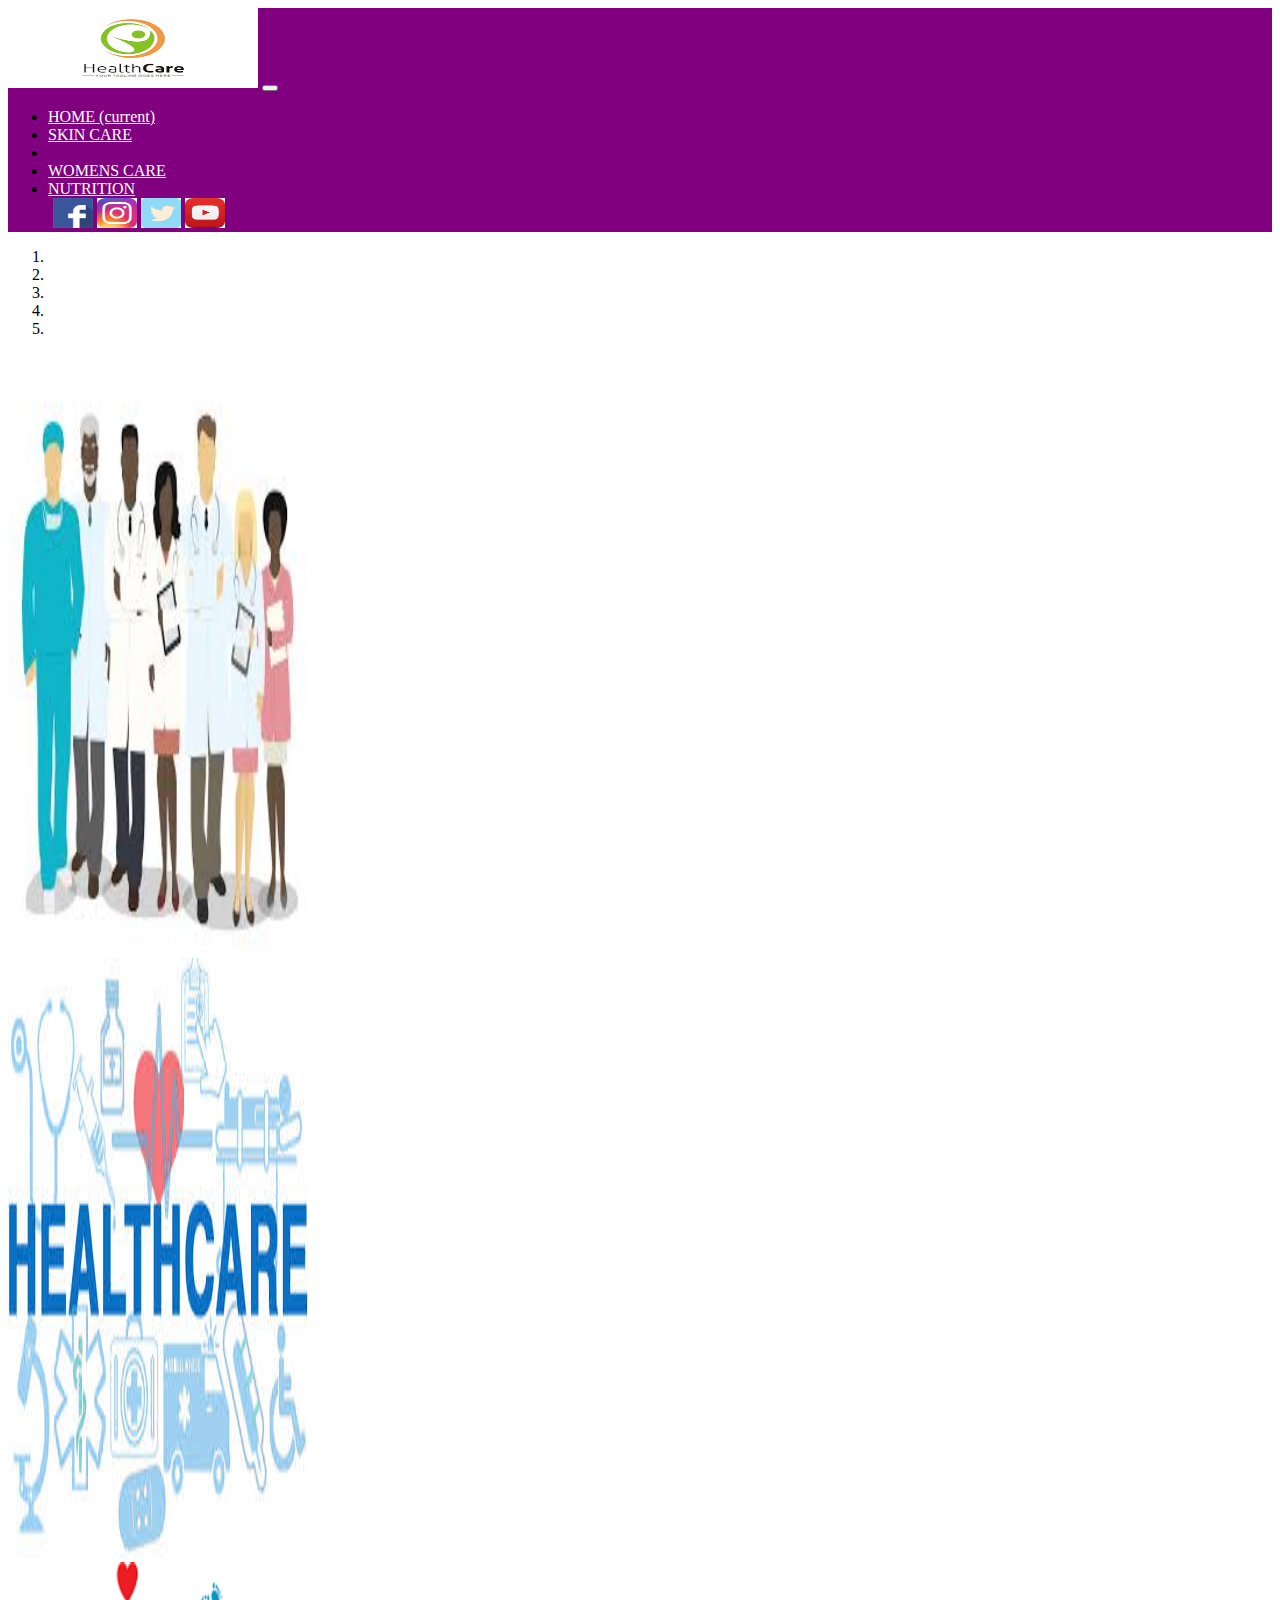
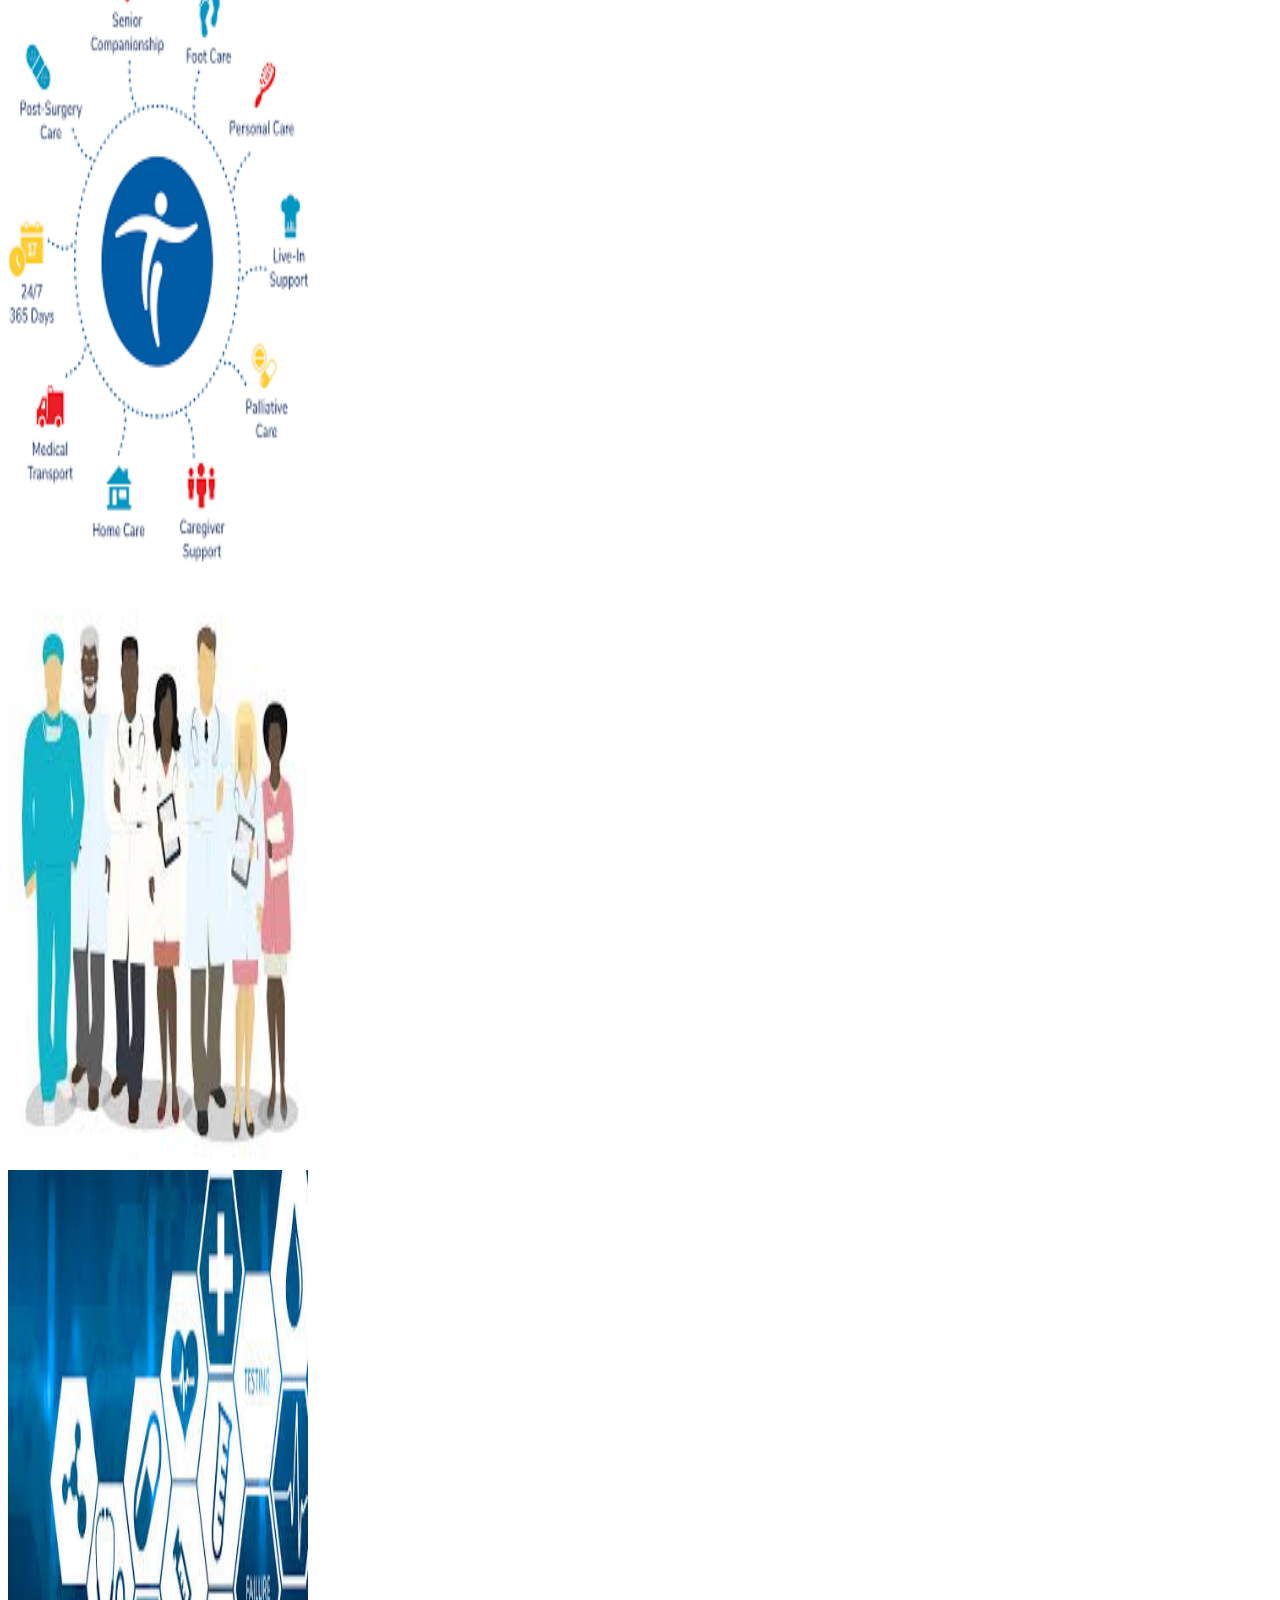
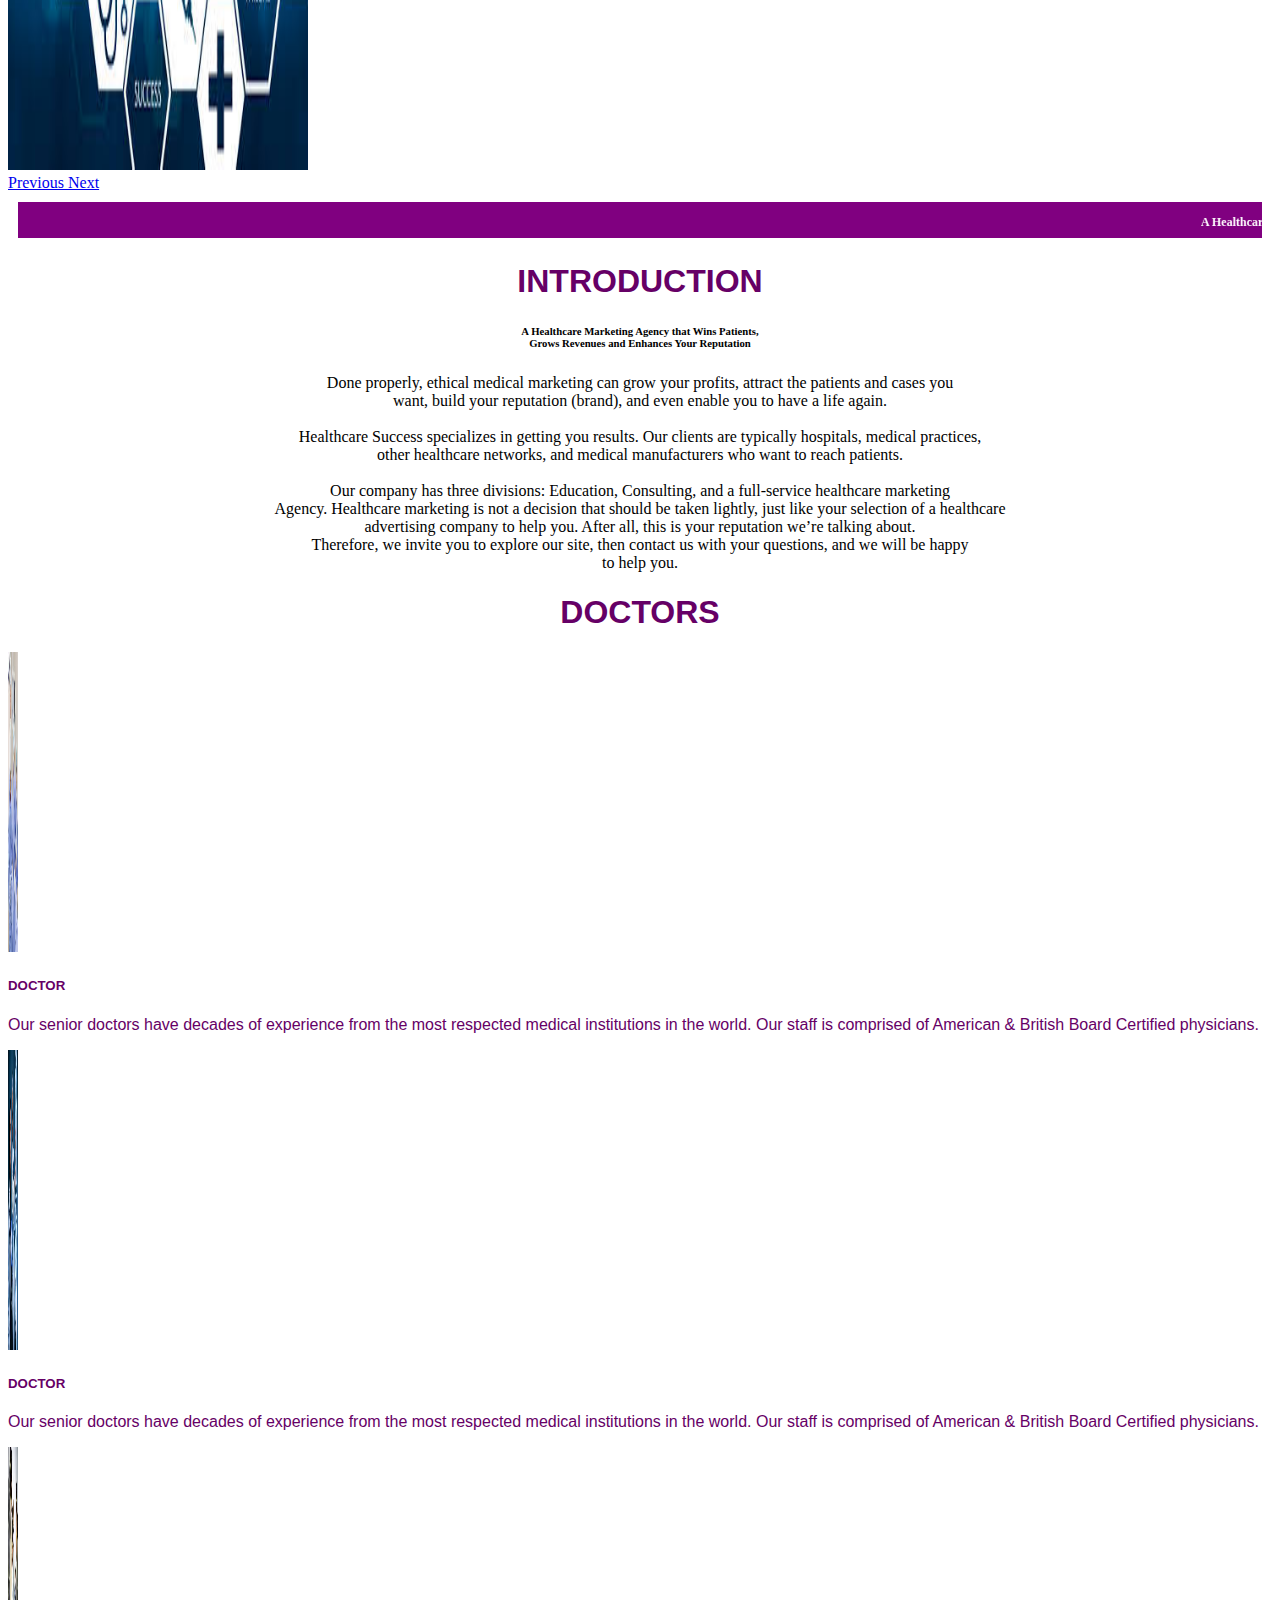
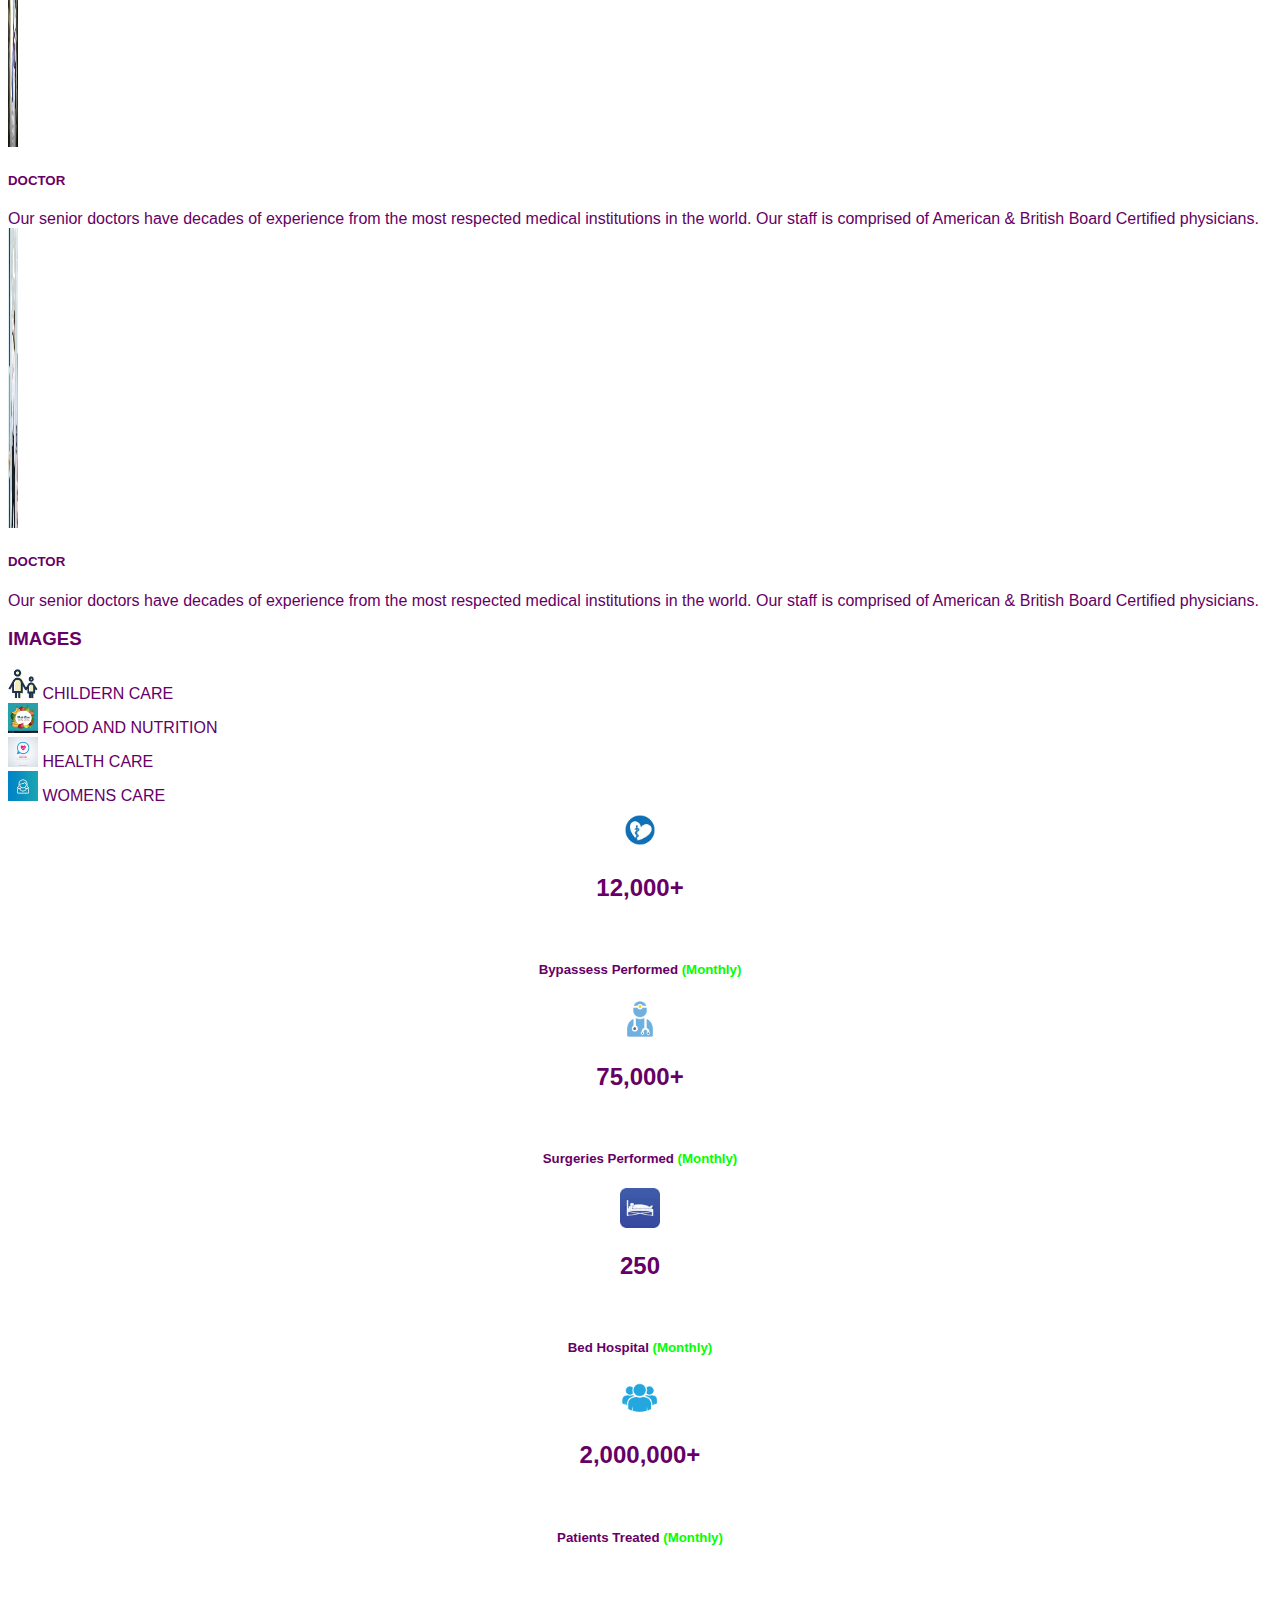
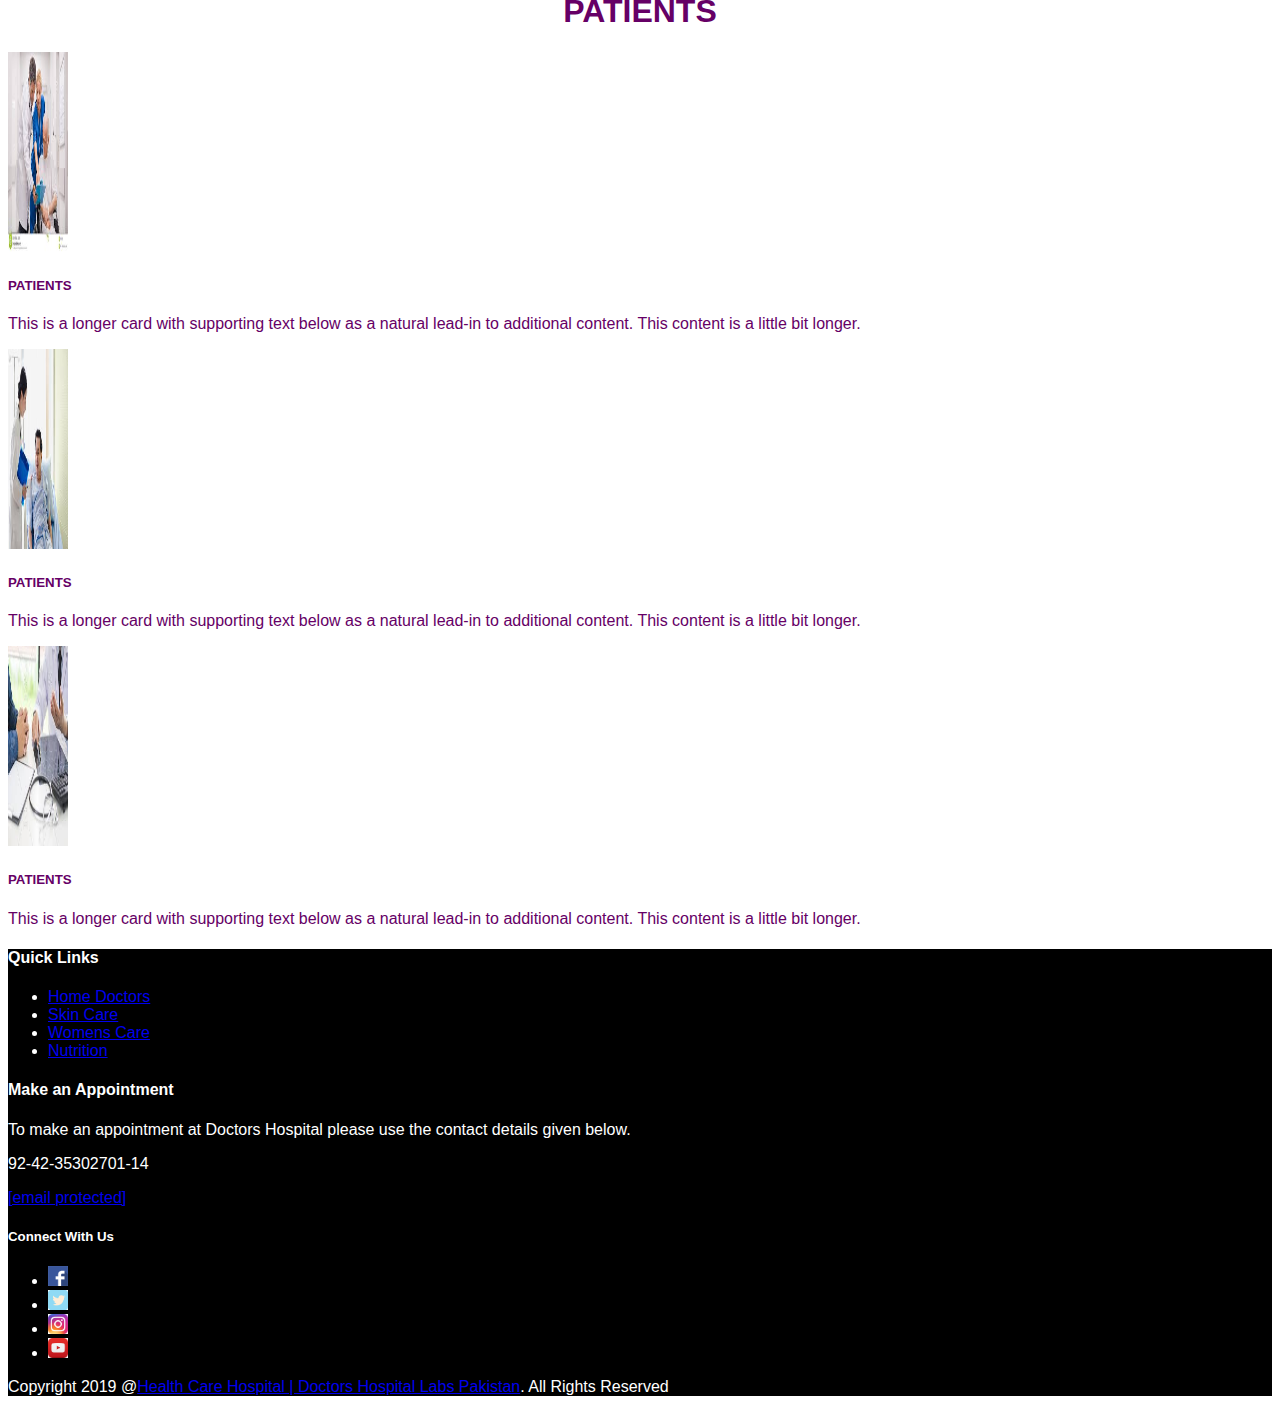
<file: index.html>
<!DOCTYPE html>
<html lang="en">
<head>
    <meta charset="UTF-8">
    <meta name="viewport" content="width=device-width, initial-scale=1.0">
    <title>HEALTH CARE</title>
    <link rel="stylesheet" href="https://stackpath.bootstrapcdn.com/bootstrap/4.5.0/css/bootstrap.min.css" integrity="sha384-9aIt2nRpC12Uk9gS9baDl411NQApFmC26EwAOH8WgZl5MYYxFfc+NcPb1dKGj7Sk" crossorigin="anonymous">
      <link rel="stylesheet" href="style.css">

</head>
<body>
  <div>
  <nav class="navbar navbar-expand-lg navbar-light bg-light">
    <a class="navbar-brand" href="#">
     <img src="images/healthcare logo.png" width="250" height="80" alt="">
    </a>
    <button class="navbar-toggler" type="button" data-toggle="collapse" data-target="#navbarText" aria-controls="navbarText" aria-expanded="false" aria-label="Toggle navigation">
      <span class="navbar-toggler-icon"></span>
    </button>
    <div class="collapse navbar-collapse" id="navbarText">
      <ul class="navbar-nav mr-auto">
       
      </ul>
  
      <span class="navbar-text">
        <ul class="navbar-nav mr-auto">
          <li class="nav-item active">
            <a class="nav-link" href="index.html">HOME <span class="sr-only">(current)</span></a>
          </li>
          <li class="nav-item">
            <a class="nav-link" href="skin care.html">SKIN CARE</a>
          </li>
          <li class="nav-item">
            <a class="nav-link" href="#"></a>
          </li>
          <li class="nav-item">
            <a class="nav-link" href="womens care.html">WOMENS CARE</a>
          </li>
          <li class="nav-item">
            <a class="nav-link" href="nutrition.html"> NUTRITION</a>
          </li>
          <div class="images">
            <a href="https://facebook.com/"> <img src="images/favebook icon.png"width="40" height="30" alt=""></a>
            <a href="https://instagram.com/"></a><img src="images/instagram.jpg" width="40" height="30"   alt=""></a>
            <a href="https://twitter.com/"></a><img src="images/twitter.png" width="40" height="30" alt=""></a>
            <a href="https://youtube.com/"></a><img src="images/youtube.jpg" width="40" height="30" alt=""></a>
        </ul>
       
        
      </span>
    </div>
  </div>
  </nav>



  <div id="carouselExampleIndicators" class="carousel slide" data-ride="carousel">
    <ol class="carousel-indicators">
      <li data-target="#carouselExampleIndicators" data-slide-to="0" class="active"></li>
      <li data-target="#carouselExampleIndicators" data-slide-to="1"></li>
      <li data-target="#carouselExampleIndicators" data-slide-to="2"></li>
      <li data-target="#carouselExampleIndicators" data-slide-to="3"></li>
      <li data-target="#carouselExampleIndicators" data-slide-to="4"></li>
    </ol>
    <div class="carousel-inner">
      <div class="carousel-item active">
        <img src="images/health care doctors.jpg" width="300" height="600" class="d-block w-100" alt="...">
      </div>
      <div class="carousel-item">
        <img src="images/health care public.jpg" width="300" height="600" class="d-block w-100" alt="...">
      </div>
      <div class="carousel-item">
        <img src="images/health care spectrum.png" width="300" height="600" class="d-block w-100" alt="...">
      </div>
    
    <div class="carousel-item">
      <img src="images/health care docyors.jpg" width="300" height="600" class="d-block w-100" alt="...">
    </div>
  
  <div class="carousel-item">
    <img src="images/health care web development.jpg" width="300" height="600" class="d-block w-100" alt="...">
  </div>
</div>
    <a class="carousel-control-prev" href="#carouselExampleIndicators" role="button" data-slide="prev">
      <span class="carousel-control-prev-icon" aria-hidden="true"></span>
      <span class="sr-only">Previous</span>
    </a>
    <a class="carousel-control-next" href="#carouselExampleIndicators" role="button" data-slide="next">
      <span class="carousel-control-next-icon" aria-hidden="true"></span>
      <span class="sr-only">Next</span>
    </a>
  </div>

  <div class="main">
    <marquee class="marq" bgcolor="#ac00e6" direction="left" loop="">
      <div class="geek1">
        <font class="news">A Healthcare Marketing</font> Agency that Wins Patients, .
        <font class="more">Grows Revenues </font>
        <font class="news">and Enhances Your Reputation
        </font> (News-2 Dated:15-05-2019)
      </div>
    </marquee>
  </div>

  <div align="center">
    <h1 style="color:#660066;font-family: sans-serif;">INTRODUCTION</h1>
  </div>
  <div align="center">
  
    <h6><b>A Healthcare Marketing Agency that Wins Patients,<br> Grows Revenues and Enhances Your Reputation</b></h6>
    <p>
      Done properly, ethical medical marketing can grow your profits, attract the patients and cases you <br>want, build your reputation (brand), and even enable you to have a life again.<br><br>
      Healthcare Success specializes in getting you results. Our clients are typically hospitals, medical practices, <br> other healthcare networks, and medical manufacturers who want to reach patients.<br><br>
      Our company has three divisions: Education, Consulting, and a full-service healthcare marketing <br>Agency.
      Healthcare marketing is not a decision that should be taken lightly, just like your selection of a healthcare<br> advertising company to help you. After all, this is your reputation we’re talking about.<br> Therefore, we invite you to explore our site, then contact us with your questions, and we will be happy <br>to help you.
    
    
    </p>
    </div>
      <div align="center">
        <h1 style="color:#660066;font-family: sans-serif;">DOCTORS</h1>
      </div>


      <div  style="color:#660066;font-family: sans-serif;"class="row row-cols-1 row-cols-md-2">
        <div class="col mb-4">
          <div class="card">
            <img src="images/doctor 5.jpg" width="10" height="300" class="card-img-top" alt="...">
            <div class="card-body">
              <h5 class="card-title">DOCTOR</h5>
              <p class="card-text">Our senior doctors have decades of experience from the most respected medical institutions in the world. Our staff is comprised of American & British Board Certified physicians.</p>
            </div>
          </div>
        </div>
        <div class="col mb-4">
          <div class="card">
            <img src="images/doctors 6.jpg" width="10" height="300" class="card-img-top" alt="...">
            <div class="card-body">
              <h5 class="card-title">DOCTOR</h5>
              <p class="card-text">Our senior doctors have decades of experience from the most respected medical institutions in the world. Our staff is comprised of American & British Board Certified physicians.</p>
            </div>
          </div>
        </div>
        <div class="col mb-4">
          <div class="card">
            <img src="images/doctor 7.jpg" height="300" width="10" class="card-img-top" alt="...">
            <div class="card-body">
              <h5 class="card-title">DOCTOR</h5>
              <p class="card-text"></p>Our senior doctors have decades of experience from the most respected medical institutions in the world. Our staff is comprised of American & British Board Certified physicians.
            </div>
          </div>
        </div>
        <div class="col mb-4">
          <div class="card">
            <img src="images/doctor 8.jpg" height="300" width="10" class="card-img-top" alt="...">
            <div class="card-body">
              <h5 class="card-title">DOCTOR</h5>
              <p class="card-text">Our senior doctors have decades of experience from the most respected medical institutions in the world. Our staff is comprised of American & British Board Certified physicians.</p>
            </div>
          </div>
        </div>
      </div>

      <div style="color:#660066;font-family: sans-serif;" class="projects py-5">
        <div class="container">
          <div class="row">
            <div class="col-md-8">
              <h3 class="text-center" style="color:#660066;font-family: sans-serif;">IMAGES</h3>
              <span class="separator"></span>
              <div class="row mt-5">
                <div class="col-md-6">
                  <div class="project bg-light p-4 border border-dark">
                    <img id="soap" src="images/children care.png" width="30" height="30" alt="">
                    <span class="ml-3">CHILDERN CARE</span>
                  </div>
                </div>
                <div class="col-md-6">
                  <div class="project bg-light p-4 border border-info">
                    <img id="soap" src="images/food and nutrition.jpg" width="30" height="30"
                      alt="">
                    <span class="ml-3">FOOD AND NUTRITION</span>
                  </div>
                </div>
              </div>
              <div class="row my-3">
                <div class="col-md-6">
                  <div class="project bg-light p-4 border border-warning">
                    <img id="soap" src="images/health care 11.jpg" width="30" height="30" alt="">
                    <span class="ml-3">HEALTH CARE</span>
                  </div>
                </div>
                <div class="col-md-6">
                  <div class="project bg-light p-4 border border-success">
                    <img id="soap" src="images/womens care.jpg" width="30" height="30" alt="">
                    <span class="ml-3">WOMENS CARE</span>
                  </div>
                </div>
              </div>
            </div>


      <div class="containerII" bgcolor="#b300b3" style="color:#660066;font-family: sans-serif;">
        <div class="row row-cols-4">
          <div class="funfact text-center">
            <img style="width: 40px;height: 40px;" class="img-cutlery" src="images/bypassess.jpg" height="30" width="30"
              alt="">
            <br>
            <h2 class="animate-number text-white font-42 font-weight-500 mt-0 mb-0 appeared">12,000+</h2><br>
            <h5 class="text-black text-uppercase font-weight-600">Bypassess Performed
              <span class="text-themeout-colored font-weight-600">
                <font color="#00FF00">(Monthly)</font>
              </span>
            </h5>
          </div>
    
          <div class="funfact text-center">
            <img class="img-cutlery"  style="width: 40px;height: 40px;"
              src="images/surgeries.png" alt="" height="30" width="30">
            <br>
            <h2 class="animate-number text-white font-42 font-weight-500 mt-0 mb-0 appeared">75,000+</h2><br>
            <h5 class="text-black text-uppercase font-weight-600">Surgeries Performed
              <span class="text-themeout-colored font-weight-600">
                <font color="#00FF00">(Monthly)</font>
              </span>
            </h5>
          </div>
    
          <div class="funfact text-center">
            <img class="img-cutlery"  style="width: 40px;height: 40px;"
              src="images/bed hospital.jpg" alt="" width="30" height="30">
            <br>
            <h2 class="animate-number text-white font-42 font-weight-500 mt-0 mb-0 appeared">250</h2><br>
            <h5 class="text-black text-uppercase font-weight-600">Bed Hospital
              <span class="text-themeout-colored font-weight-600">
                <font color="#00FF00">(Monthly)</font>
              </span>
            </h5>
          </div>
    
          <div class="funfact text-center">
            <img class="img-cutlery"  style="width: 40px;height: 40px;"
              src="images/patients treated.png" alt=""height="30" width="30">
            <br>
            <h2 class="animate-number text-white font-42 font-weight-500 mt-0 mb-0 appeared">2,000,000+</h2><br>
            <h5 class="text-black text-uppercase font-weight-600">Patients Treated
              <span class="text-themeout-colored font-weight-600">
                <font color="#00FF00">(Monthly)</font>
              </span>
            </h5>
          </div>
        </div>
      </div> 








      <div align="center">
        <h1  style="color: #660066;font-family: sans-serif;">PATIENTS</h1>
      </div>

      <div style="color:#660066;font-family: sans-serif;"class="row row-cols-1 row-cols-md-3">
        <div class="col mb-4">
          <div class="card">
            <img src="images/patient 2.jpg" height="200" width="60" class="card-img-top" alt="...">
            <div class="card-body">
              <h5 class="card-title">PATIENTS</h5>
              <p class="card-text">This is a longer card with supporting text below as a natural lead-in to additional content. This content is a little bit longer.</p>
            </div>
          </div>
        </div>
        <div class="col mb-4">
          <div class="card">
            <img src="images/patient 3.jpg" height="200" width="60" class="card-img-top" alt="...">
            <div class="card-body">
              <h5 class="card-title">PATIENTS</h5>
              <p class="card-text">This is a longer card with supporting text below as a natural lead-in to additional content. This content is a little bit longer.</p>
            </div>
          </div>
        </div>
        <div class="col mb-4">
          <div class="card">
            <img src="images/patients 4.jpg" height="200" width="60" class="card-img-top" alt="...">
            <div class="card-body">
              <h5 class="card-title">PATIENTS</h5>
              <p class="card-text">This is a longer card with supporting text below as a natural lead-in to additional content. This content is a little bit longer.</p>
            </div>
          </div>
        </div>
      </div>




      
  



      





</div>

<footer class="footer"  background-color="grey" style="background: url() 50% center no-repeat; background-size:cover;">
  <div class="container xsx-width">
  <div class="row">
  <div class="col-sm-4 col-md-4 elements_footer"><div id="nav_menu-2" class="widget widget-widget_nav_menu"><div class="titleF"><h4>Quick Links</h4><div class="right-linie"><span></span></div></div><div class="menu-footer-container"><ul id="menu-footer" class="menu">
  <li id="menu-item-1753" class="menu-item menu-item-type-custom menu-item-object-custom menu-item-1753"><a href="file:///C:/Users/STAR%20PC/Desktop/assignment%204/index.html">Home Doctors</a></li>
  <li id="menu-item-1754" class="menu-item menu-item-type-custom menu-item-object-custom menu-item-1754"><a href="file:///C:/Users/STAR%20PC/Desktop/assignment%204/skin%20care.html">Skin Care</a></li>
  <li id="menu-item-1755" class="menu-item menu-item-type-custom menu-item-object-custom menu-item-1755"><a href="file:///C:/Users/STAR%20PC/Desktop/assignment%204/womens%20care.html">Womens Care</a></li>
  <li id="menu-item-1755" class="menu-item menu-item-type-custom menu-item-object-custom menu-item-1755"><a href="file:///C:/Users/STAR%20PC/Desktop/assignment%204/nutrition.html">Nutrition</a></li>
  
  
  </ul></div></div></div><div class="col-sm-4 col-md-4 elements_footer"><div id="text-3" class="widget widget-widget_text"><div class="titleF"><h4>Make an Appointment</h4><div class="right-linie"><span></span></div></div>			<div class="textwidget"><p>To make an appointment at Doctors Hospital please use the contact details given below.</p>
  <p class="tt-mono-icon mono-comments"> 92-42-35302701-14</p>
  <p class="tt-mono-icon mono-email"><a href="images/gmail logo.jpg" height="30" width="30" class="__cf_email__" data-cfemail="fd94939b92bd9995909ed39e9290d38d96">[email&#160;protected]</a></p>
  </div>
  </div></div>


  <div class="col-sm-6 col-md-4">
    <div class="widget dark">
        <h5 class="footer-widget-title mb-10">Connect With Us</h5>
        <ul class="footer-social-icon">
            <li><a href="#"><img src="images/favebook icon.png" width="20" height="20"></a></li>
            <li><a href="#"><img src="images/twitter.png" width="20" height="20"></a></li>
            <li><a href="#"><img src="images/instagram.jpg" width="20" height="20"></a></li>
            <li><a href="#"><img src="images/youtube.jpg" width="20" height="20"></a></li>
        </ul>
    </div>
</div>
</div>

  <!-- ===== Begin Copyright ===== -->
  
                       
  <p>Copyright 2019 @<a href="#">Health Care Hospital  |  Doctors Hospital Labs Pakistan</a>. All Rights Reserved</p>                    </div>
  </div>
  <!-- ===== End Copyright ===== -->
  </div>
  </div>
  


  </footer>

    <script src="https://code.jquery.com/jquery-3.5.1.slim.min.js" integrity="sha384-DfXdz2htPH0lsSSs5nCTpuj/zy4C+OGpamoFVy38MVBnE+IbbVYUew+OrCXaRkfj" crossorigin="anonymous"></script>
<script src="https://cdn.jsdelivr.net/npm/popper.js@1.16.0/dist/umd/popper.min.js" integrity="sha384-Q6E9RHvbIyZFJoft+2mJbHaEWldlvI9IOYy5n3zV9zzTtmI3UksdQRVvoxMfooAo" crossorigin="anonymous"></script>
<script src="https://stackpath.bootstrapcdn.com/bootstrap/4.5.0/js/bootstrap.min.js" integrity="sha384-OgVRvuATP1z7JjHLkuOU7Xw704+h835Lr+6QL9UvYjZE3Ipu6Tp75j7Bh/kR0JKI" crossorigin="anonymous"></script>

    
</body>
</html>
</file>
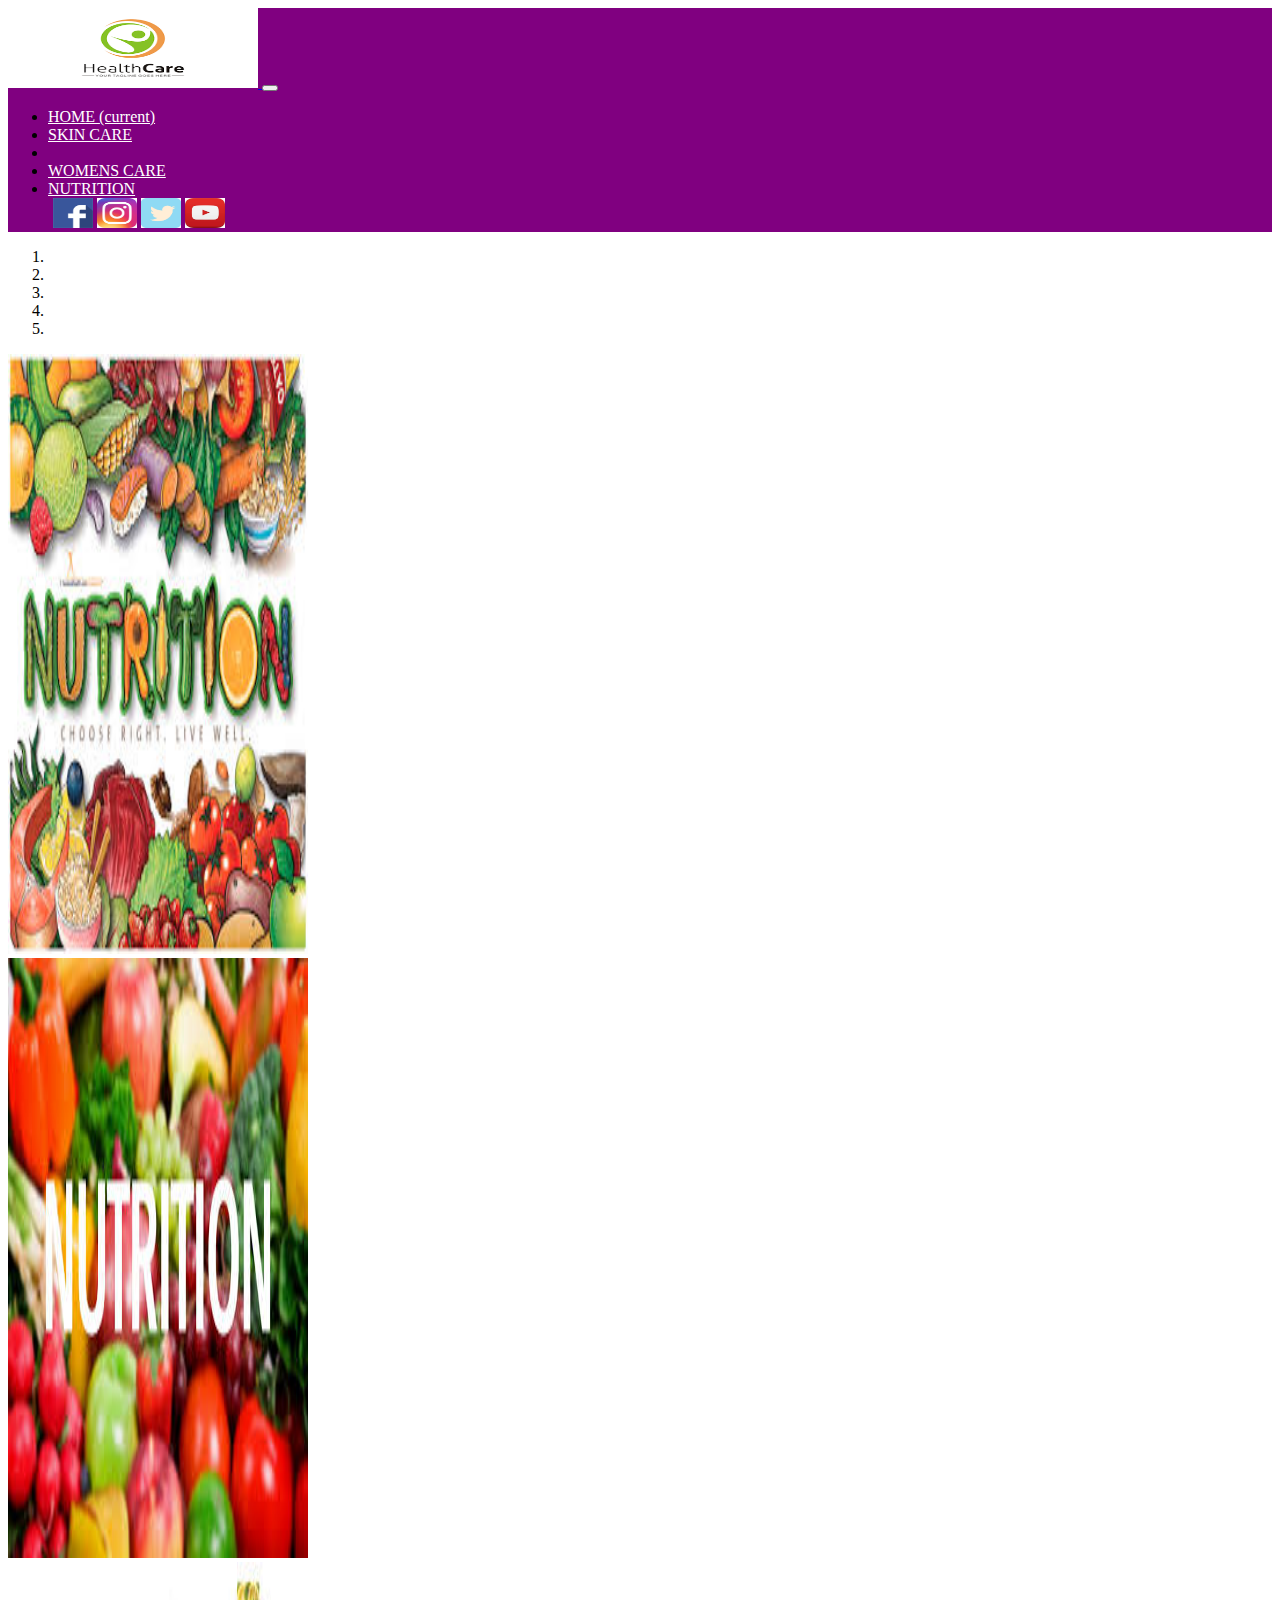
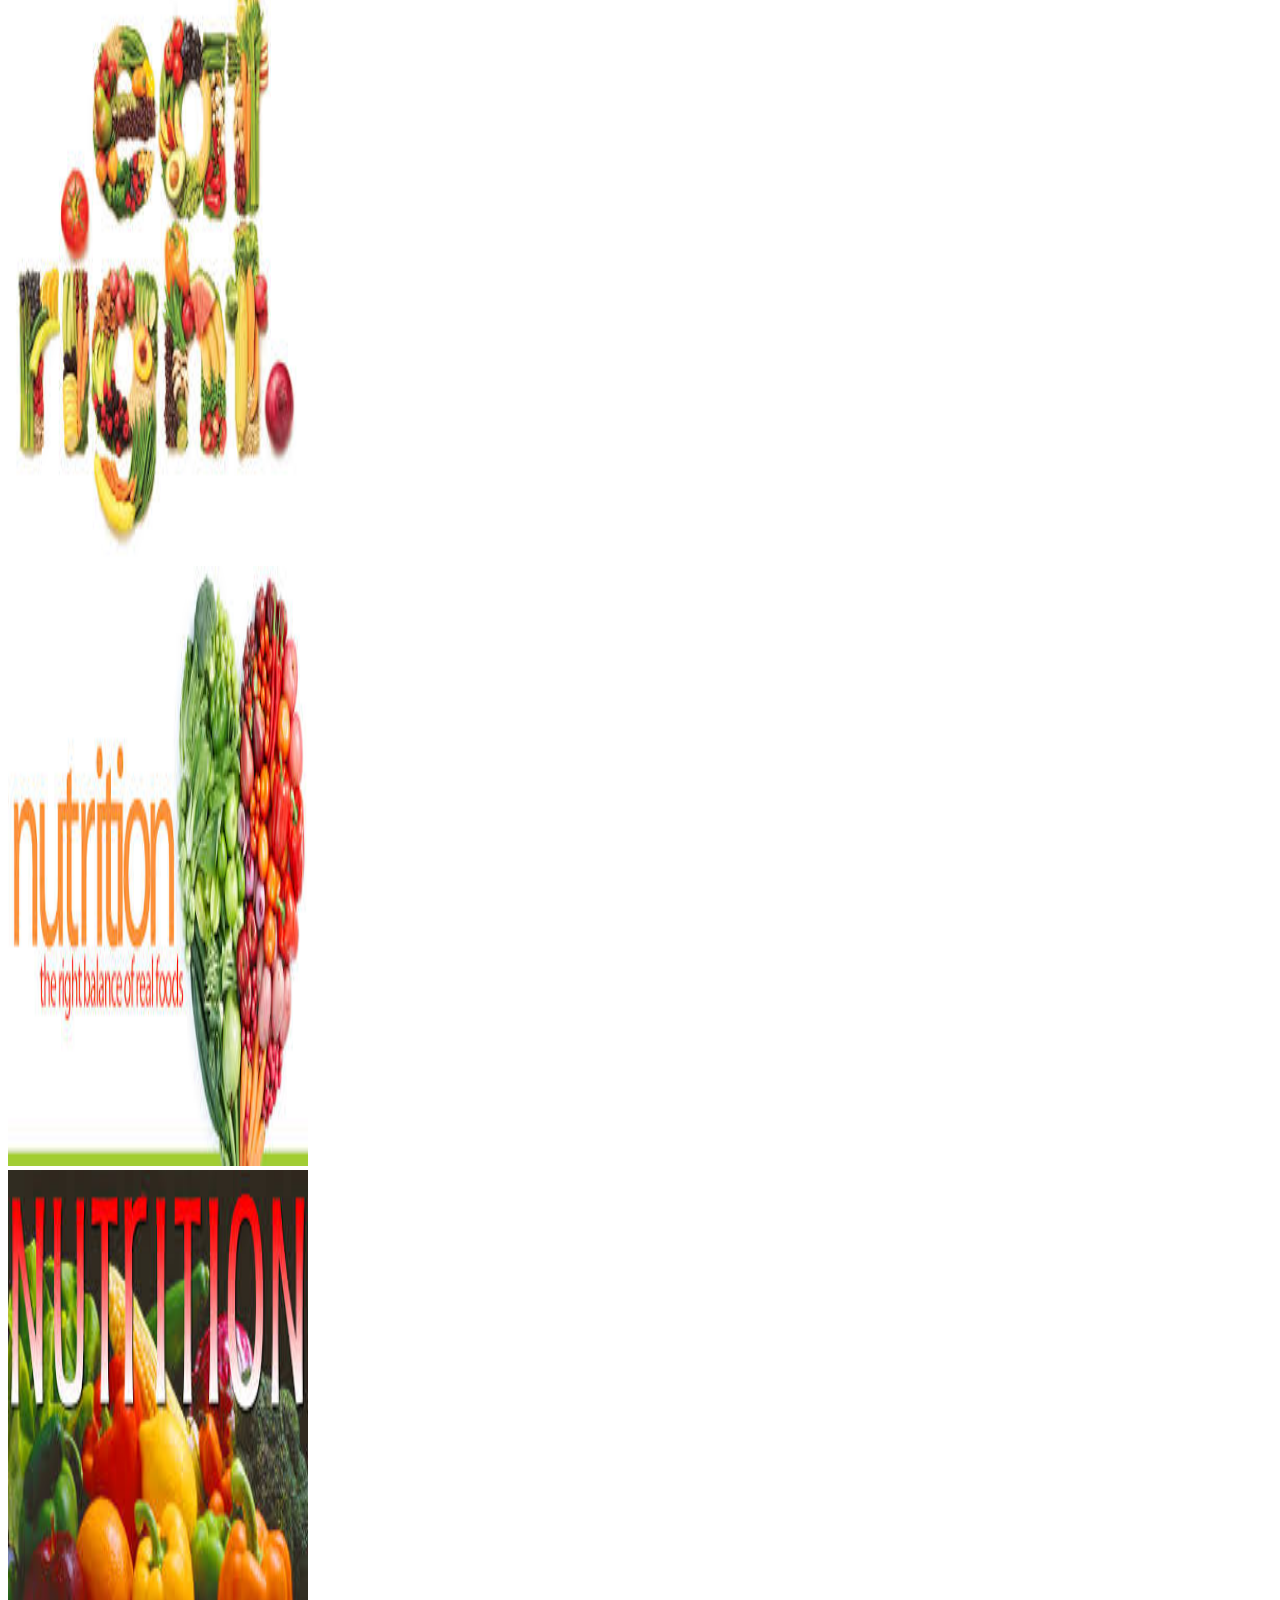
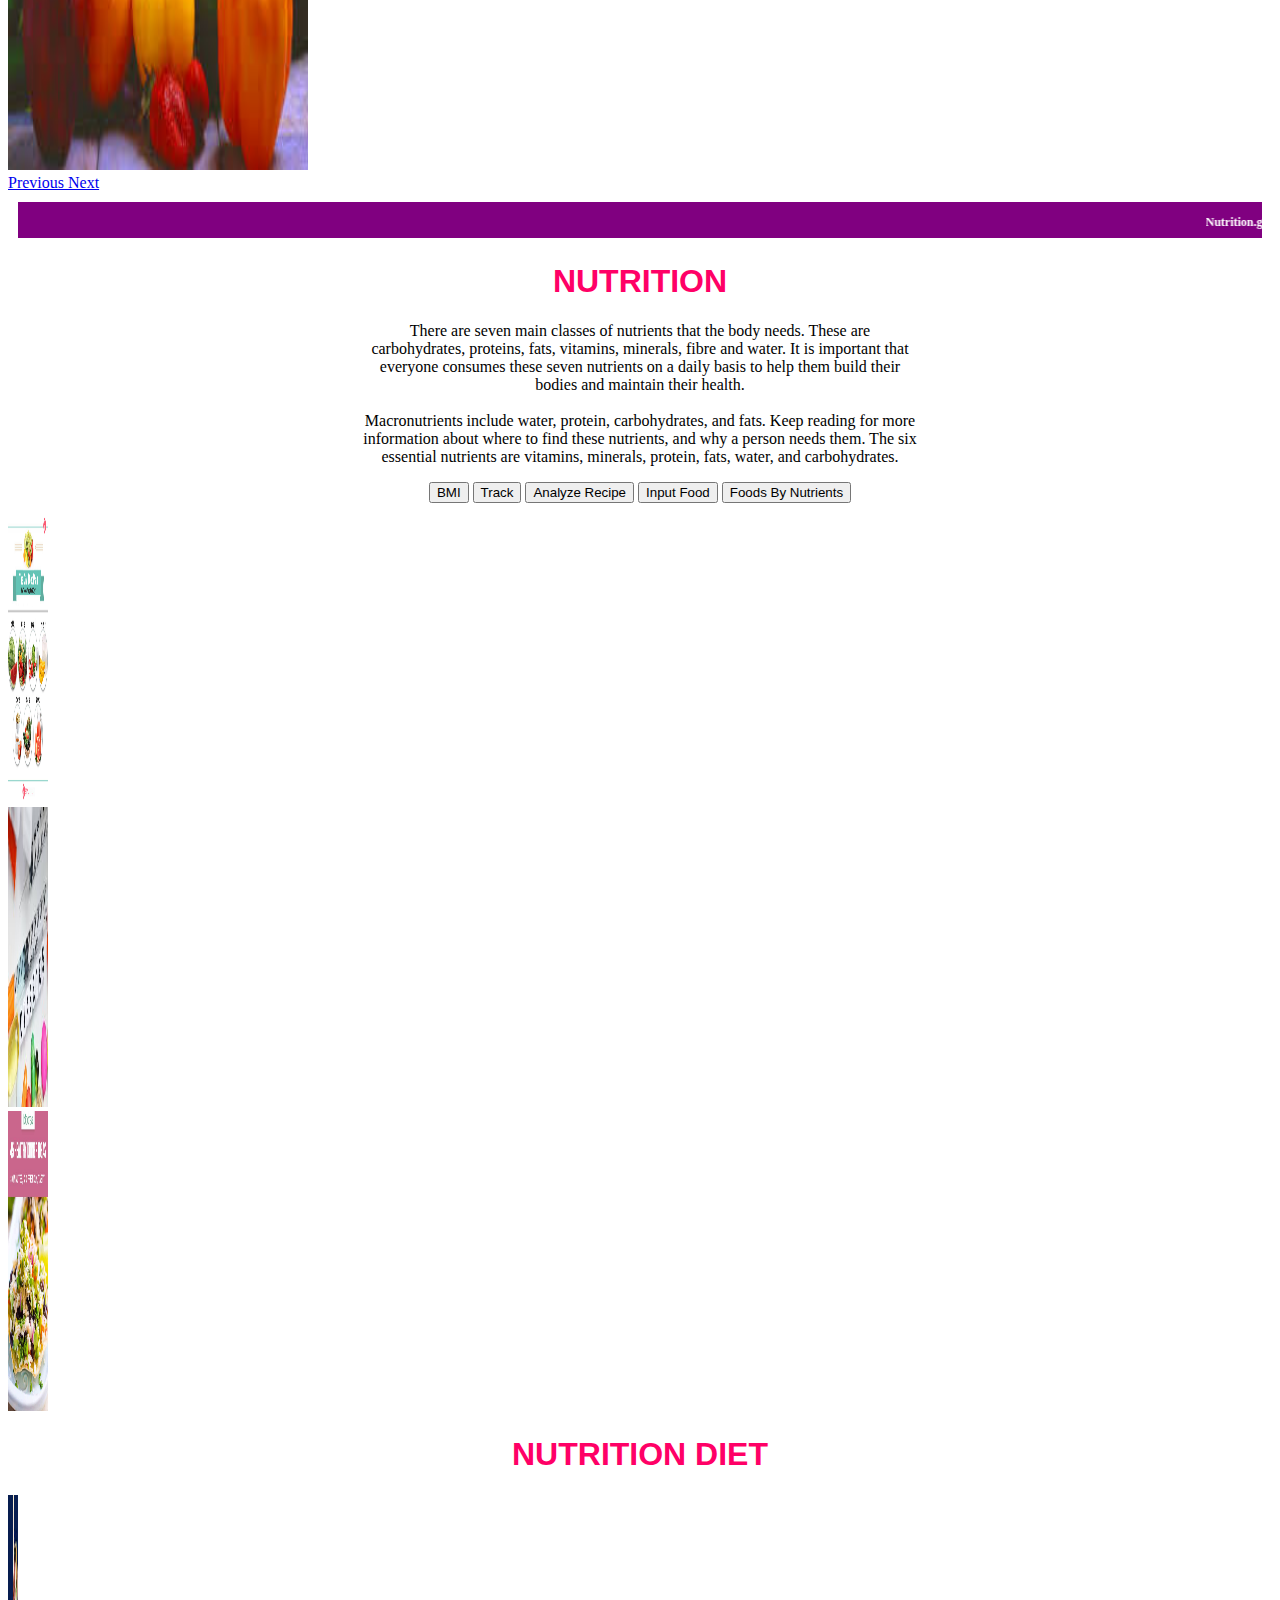
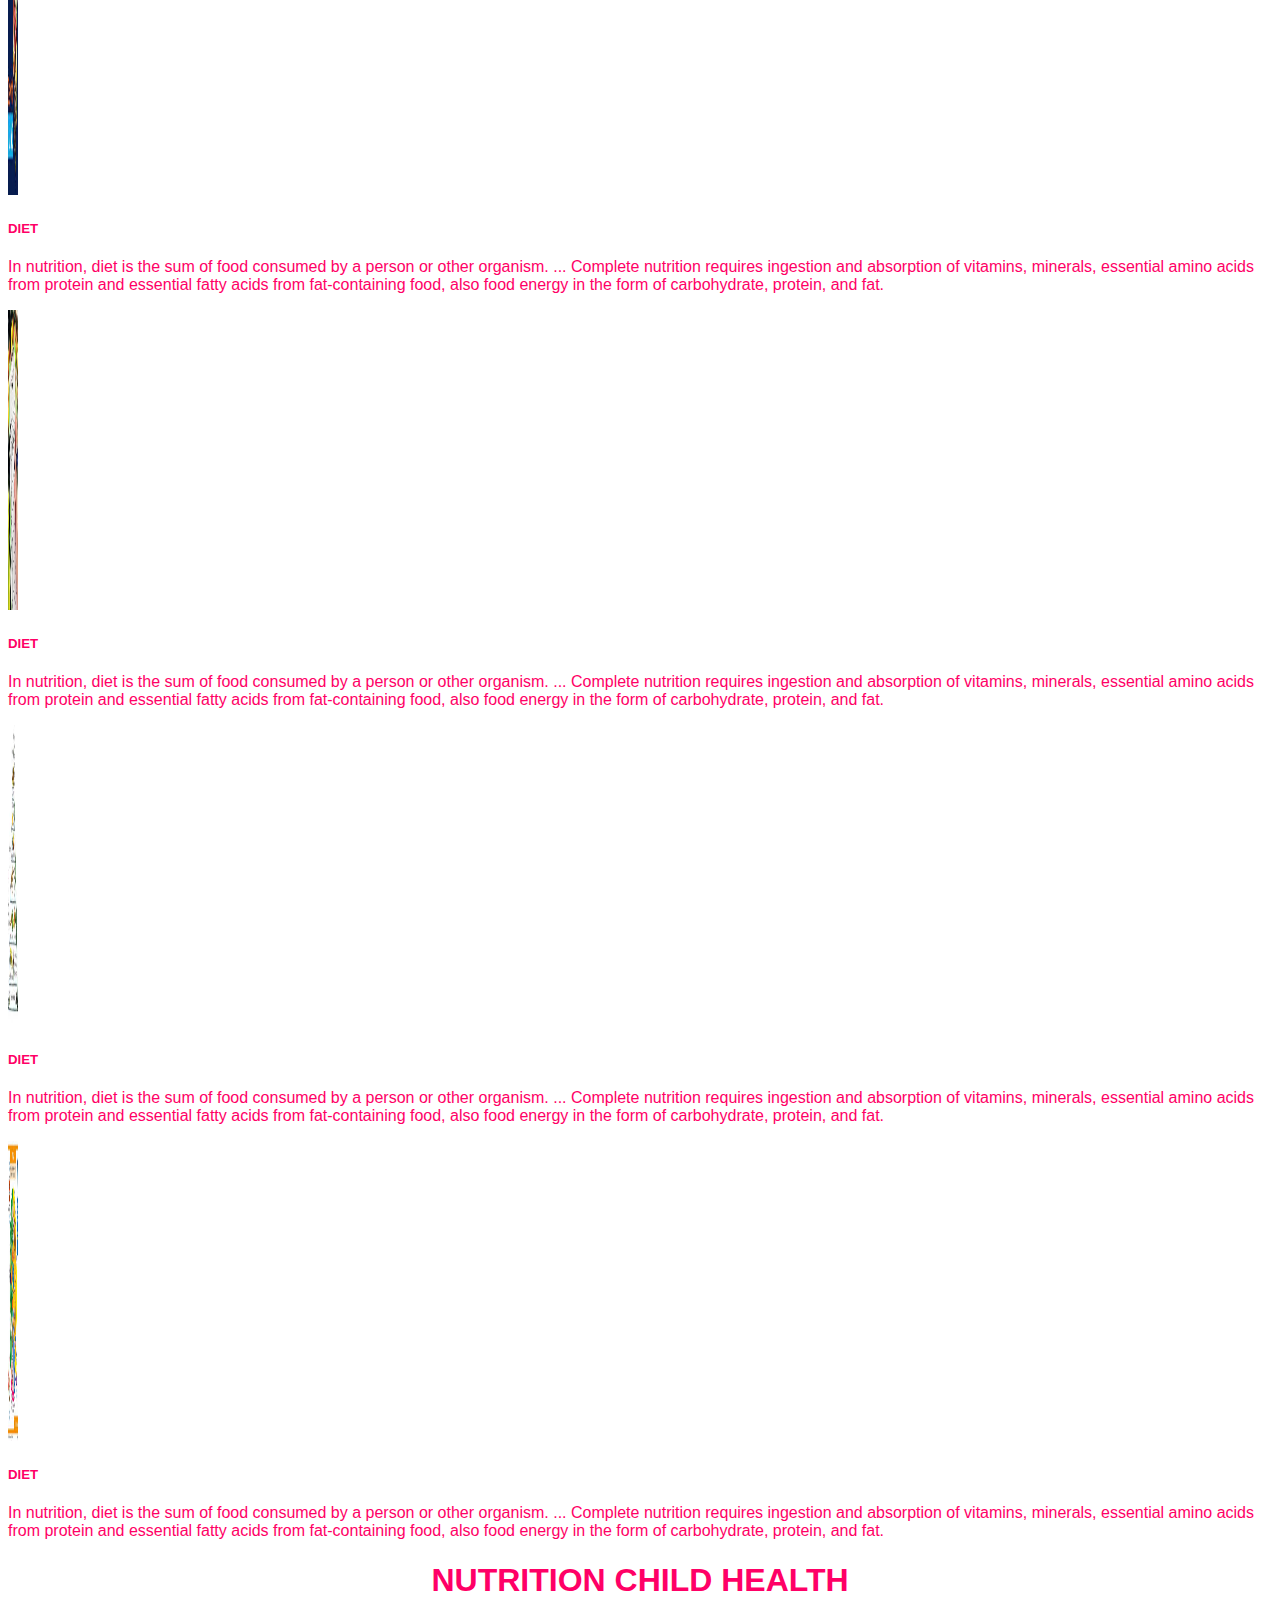
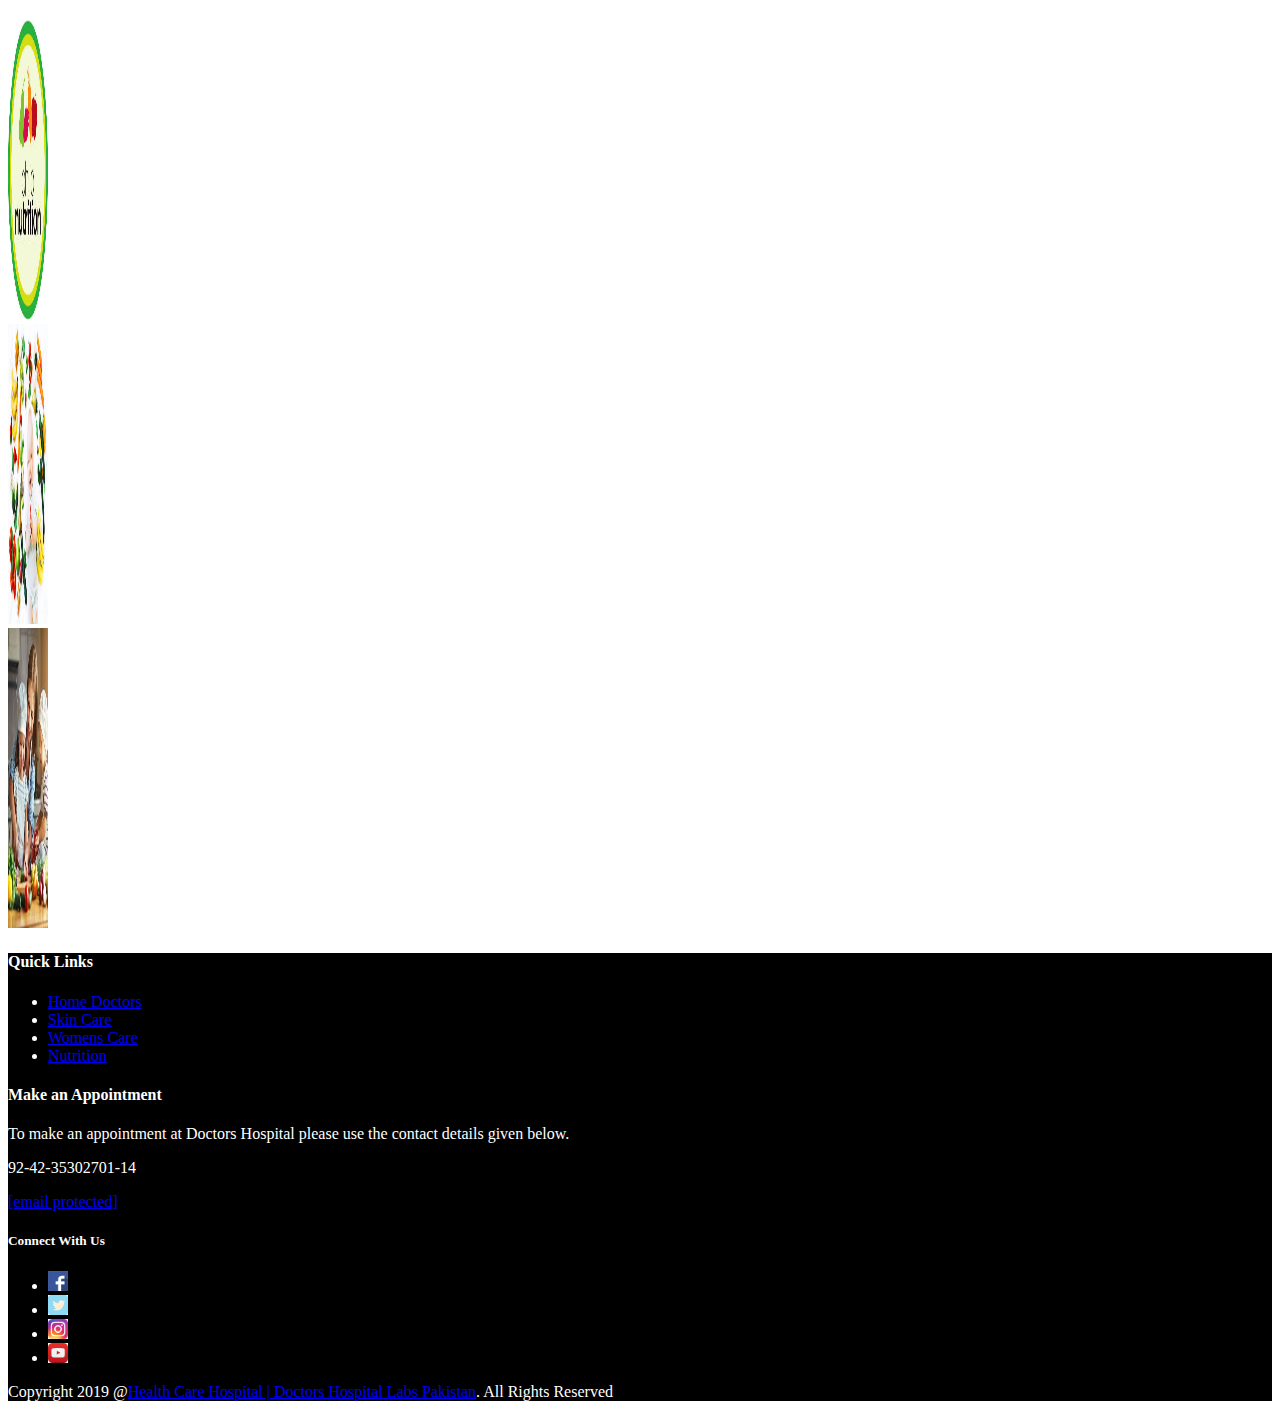
<file: nutrition.html>
<!DOCTYPE html>
<html lang="en">
<head>
    <meta charset="UTF-8">
    <meta name="viewport" content="width=device-width, initial-scale=1.0">
    <title>HEALTH CARE</title>
    <link rel="stylesheet" href="https://stackpath.bootstrapcdn.com/bootstrap/4.5.0/css/bootstrap.min.css" integrity="sha384-9aIt2nRpC12Uk9gS9baDl411NQApFmC26EwAOH8WgZl5MYYxFfc+NcPb1dKGj7Sk" crossorigin="anonymous">
      <link rel="stylesheet" href="style.css">
</head>
<body>
    <div>
        <nav class="navbar navbar-expand-lg navbar-light bg-light">
            <a class="navbar-brand" href="#">
             <img src="images/healthcare logo.png" width="250" height="80" alt="">
            </a>
            <button class="navbar-toggler" type="button" data-toggle="collapse" data-target="#navbarText" aria-controls="navbarText" aria-expanded="false" aria-label="Toggle navigation">
              <span class="navbar-toggler-icon"></span>
            </button>
            <div class="collapse navbar-collapse" id="navbarText">
              <ul class="navbar-nav mr-auto">
               
              </ul>
          
              <span class="navbar-text">
                <ul class="navbar-nav mr-auto">
                  <li class="nav-item active">
                    <a class="nav-link" href="index.html">HOME <span class="sr-only">(current)</span></a>
                  </li>
                  <li class="nav-item">
                    <a class="nav-link" href="skin care.html">SKIN CARE</a>
                  </li>
                  <li class="nav-item">
                    <a class="nav-link" href="#"></a>
                  </li>
                  <li class="nav-item">
                    <a class="nav-link" href="womens care.html">WOMENS CARE</a>
                  </li>
                  <li class="nav-item">
                    <a class="nav-link" href="nutrition.html"> NUTRITION</a>
                  </li>
                  <div class="images">
                  <img src="images/favebook icon.png"width="40" height="30" alt="">
                  <img src="images/instagram.jpg" width="40" height="30"   alt="">
                  <img src="images/twitter.png" width="40" height="30" alt="">
                  <img src="images/youtube.jpg" width="40" height="30" alt="">
                </ul>
               
                
              </span>
            </div>
          </div>
          </nav>



          <div id="carouselExampleIndicators" class="carousel slide" data-ride="carousel">
            <ol class="carousel-indicators">
              <li data-target="#carouselExampleIndicators" data-slide-to="0" class="active"></li>
              <li data-target="#carouselExampleIndicators" data-slide-to="1"></li>
              <li data-target="#carouselExampleIndicators" data-slide-to="2"></li>
              <li data-target="#carouselExampleIndicators" data-slide-to="3"></li>
              <li data-target="#carouselExampleIndicators" data-slide-to="4"></li>
            </ol>
            <div class="carousel-inner">
              <div class="carousel-item active">
                <img src="images/nutrition 1.jpg" width="300" height="600" class="d-block w-100" alt="...">
              </div>
              <div class="carousel-item">
                <img src="images/nutrition 2.jpg" width="300" height="600" class="d-block w-100" alt="...">
              </div>
              <div class="carousel-item">
                <img src="images/nutrition 3.jpg" width="300" height="600" class="d-block w-100" alt="...">
              </div>
            
            <div class="carousel-item">
              <img src="images/nutrition 4.jpg" width="300" height="600" class="d-block w-100" alt="...">
            </div>
          
          <div class="carousel-item">
            <img src="images/nutrition 5.jpg" width="300" height="600" class="d-block w-100" alt="...">
          </div>
        </div>
            <a class="carousel-control-prev" href="#carouselExampleIndicators" role="button" data-slide="prev">
              <span class="carousel-control-prev-icon" aria-hidden="true"></span>
              <span class="sr-only">Previous</span>
            </a>
            <a class="carousel-control-next" href="#carouselExampleIndicators" role="button" data-slide="next">
              <span class="carousel-control-next-icon" aria-hidden="true"></span>
              <span class="sr-only">Next</span>
            </a>
          </div>
          <div class="main">
            <marquee class="marq" bgcolor="grey" direction="left" loop="">
              <div class="geek1">
                <font class="news">Nutrition.gov is a USDA-sponsored website that offers credible information to help you make healthful eating choices. It serves as a gateway to reliable information on nutrition, healthy eating, physical activity, and food safety for consumers.
                </font>
              </div>
            </marquee>
          </div>


          <div align="center">
            <h1 style="color: #ff0066;font-family: sans-serif;">NUTRITION</h1>
          </div>
          <div align="center">
          
            
            <p>
                There are seven main classes of nutrients that the body needs. These are<br>
                carbohydrates, proteins, fats, vitamins, minerals, fibre and water. It is important that<br>
                everyone consumes these seven nutrients on a daily basis to help them build their<br>
                bodies and maintain their health.<br><br>
                Macronutrients include water, protein, carbohydrates, and fats. Keep reading for more<br>
                information about where to find these nutrients, and why a person needs them. The six<br>
                essential nutrients are vitamins, minerals, protein, fats, water, and carbohydrates.
              
      
            
            
            </p>
            </div>


<div class="button" align="center">
          <button type="button" class="btn btn-secondary btn-lg" background-color="#cc0000"><font-color="white">BMI</font-color></button>
          <button type="button" class="btn btn-secondary btn-lg"background-color="#cc0000">Track</button>
          <button type="button" class="btn btn-secondary btn-lg"background-color="#cc0000">Analyze Recipe</button>
          <button type="button" class="btn btn-secondary btn-lg"background-color="#cc0000">Input Food</button>
          <button type="button" class="btn btn-secondary btn-lg"background-color="#cc0000">Foods By Nutrients</button>

          </div>
          <div>
          <div class="card-deck">
            <div class="card">
              <img src="images/diet 1.jpg" height="300" width="40" class="card-img-top" alt="...">
              
            </div>
            <div class="card">
              <img src="images/diabeties.jpg" height="300" width="40" class="card-img-top" alt="...">
              
            </div>
            <div class="card">
              <img src="images/health dinner tonight.jpg" height="300" width="40" class="card-img-top" alt="...">
              
          </div>
         

</div>

          <div align="center">
            <h1 style="color:#ff0066;font-family: sans-serif;">NUTRITION DIET</h1>
          </div>
    
    
          <div style="color:#ff0066;font-family: sans-serif;" class="row row-cols-1 row-cols-md-2">
            <div class="col mb-4">
              <div class="card">
                <img src="images/nutrition diet 1.jpg" width="10" height="300" class="card-img-top" alt="...">
                <div class="card-body">
                  <h5 class="card-title">DIET</h5>
                  <p class="card-text">In nutrition, diet is the sum of food consumed by a person or other organism. ... Complete nutrition requires ingestion and absorption of vitamins, minerals, essential amino acids from protein and essential fatty acids from fat-containing food, also food energy in the form of carbohydrate, protein, and fat.</p>
                </div>
              </div>
            </div>
            <div class="col mb-4">
              <div class="card">
                <img src="images/nutrition diet 2.jpg" width="10" height="300" class="card-img-top" alt="...">
                <div class="card-body">
                  <h5 class="card-title">DIET</h5>
                  <p class="card-text">In nutrition, diet is the sum of food consumed by a person or other organism. ... Complete nutrition requires ingestion and absorption of vitamins, minerals, essential amino acids from protein and essential fatty acids from fat-containing food, also food energy in the form of carbohydrate, protein, and fat.</p>
                </div>
              </div>
            </div>
            <div class="col mb-4">
              <div class="card">
                <img src="images/nutrition diet.jpg" height="300" width="10" class="card-img-top" alt="...">
                <div class="card-body">
                  <h5 class="card-title">DIET</h5>
                  <p class="card-text">In nutrition, diet is the sum of food consumed by a person or other organism. ... Complete nutrition requires ingestion and absorption of vitamins, minerals, essential amino acids from protein and essential fatty acids from fat-containing food, also food energy in the form of carbohydrate, protein, and fat.</p>
                </div>
              </div>
            </div>
            <div class="col mb-4">
              <div class="card">
                <img src="images/nutrition diet 3.jpg" height="300" width="10" class="card-img-top" alt="...">
                <div class="card-body">
                  <h5 class="card-title">DIET</h5>
                  <p class="card-text">In nutrition, diet is the sum of food consumed by a person or other organism. ... Complete nutrition requires ingestion and absorption of vitamins, minerals, essential amino acids from protein and essential fatty acids from fat-containing food, also food energy in the form of carbohydrate, protein, and fat.</p>
                </div>
              </div>
            </div>
          </div>

          <div align="center">
            <h1 style="color:#ff0066;font-family: sans-serif;">NUTRITION CHILD HEALTH</h1>
          </div>
        </div>
        <div>
        <div class="card-deck">
          <div class="card">
            <img src="images/child nutrition.jpg" height="300" width="40" class="card-img-top" alt="...">
            
          </div>
          <div class="card">
            <img src="images/nutrition child.jpg" height="300" width="40" class="card-img-top" alt="...">
            
          </div>
          <div class="card">
            <img src="images/nutrition child 1.jpg" height="300" width="40" class="card-img-top" alt="...">
            
        </div>
       

</div>
    

    </div>


    <footer class="footer"  background-color="grey" style="background: url() 50% center no-repeat; background-size:cover;">
      <div class="container xsx-width">
      <div class="row">
      <div class="col-sm-4 col-md-4 elements_footer"><div id="nav_menu-2" class="widget widget-widget_nav_menu"><div class="titleF"><h4>Quick Links</h4><div class="right-linie"><span></span></div></div><div class="menu-footer-container"><ul id="menu-footer" class="menu">
      <li id="menu-item-1753" class="menu-item menu-item-type-custom menu-item-object-custom menu-item-1753"><a href="file:///C:/Users/STAR%20PC/Desktop/assignment%204/index.html">Home Doctors</a></li>
      <li id="menu-item-1754" class="menu-item menu-item-type-custom menu-item-object-custom menu-item-1754"><a href="file:///C:/Users/STAR%20PC/Desktop/assignment%204/skin%20care.html">Skin Care</a></li>
      <li id="menu-item-1755" class="menu-item menu-item-type-custom menu-item-object-custom menu-item-1755"><a href="file:///C:/Users/STAR%20PC/Desktop/assignment%204/womens%20care.html">Womens Care</a></li>
      <li id="menu-item-1755" class="menu-item menu-item-type-custom menu-item-object-custom menu-item-1755"><a href="file:///C:/Users/STAR%20PC/Desktop/assignment%204/nutrition.html">Nutrition</a></li>
      
      
      </ul></div></div></div><div class="col-sm-4 col-md-4 elements_footer"><div id="text-3" class="widget widget-widget_text"><div class="titleF"><h4>Make an Appointment</h4><div class="right-linie"><span></span></div></div>			<div class="textwidget"><p>To make an appointment at Doctors Hospital please use the contact details given below.</p>
      <p class="tt-mono-icon mono-comments"> 92-42-35302701-14</p>
      <p class="tt-mono-icon mono-email"><a href="images/gmail logo.jpg" height="30" width="30" class="__cf_email__" data-cfemail="fd94939b92bd9995909ed39e9290d38d96">[email&#160;protected]</a></p>
      </div>
      </div></div>
    
    
      <div class="col-sm-6 col-md-4">
        <div class="widget dark">
            <h5 class="footer-widget-title mb-10">Connect With Us</h5>
            <ul class="footer-social-icon">
                <li><a href="#"><img src="images/favebook icon.png" width="20" height="20"></a></li>
                <li><a href="#"><img src="images/twitter.png" width="20" height="20"></a></li>
                <li><a href="#"><img src="images/instagram.jpg" width="20" height="20"></a></li>
                <li><a href="#"><img src="images/youtube.jpg" width="20" height="20"></a></li>
            </ul>
        </div>
    </div>
    </div>
    
      <!-- ===== Begin Copyright ===== -->
      
                           
      <p>Copyright 2019 @<a href="#">Health Care Hospital  |  Doctors Hospital Labs Pakistan</a>. All Rights Reserved</p>                    </div>
      </div>
      <!-- ===== End Copyright ===== -->
      </div>
      </div>
      
    
    
      </footer>


    <script src="https://code.jquery.com/jquery-3.5.1.slim.min.js" integrity="sha384-DfXdz2htPH0lsSSs5nCTpuj/zy4C+OGpamoFVy38MVBnE+IbbVYUew+OrCXaRkfj" crossorigin="anonymous"></script>
<script src="https://cdn.jsdelivr.net/npm/popper.js@1.16.0/dist/umd/popper.min.js" integrity="sha384-Q6E9RHvbIyZFJoft+2mJbHaEWldlvI9IOYy5n3zV9zzTtmI3UksdQRVvoxMfooAo" crossorigin="anonymous"></script>
<script src="https://stackpath.bootstrapcdn.com/bootstrap/4.5.0/js/bootstrap.min.js" integrity="sha384-OgVRvuATP1z7JjHLkuOU7Xw704+h835Lr+6QL9UvYjZE3Ipu6Tp75j7Bh/kR0JKI" crossorigin="anonymous"></script>

    
</body>
</html>
</file>
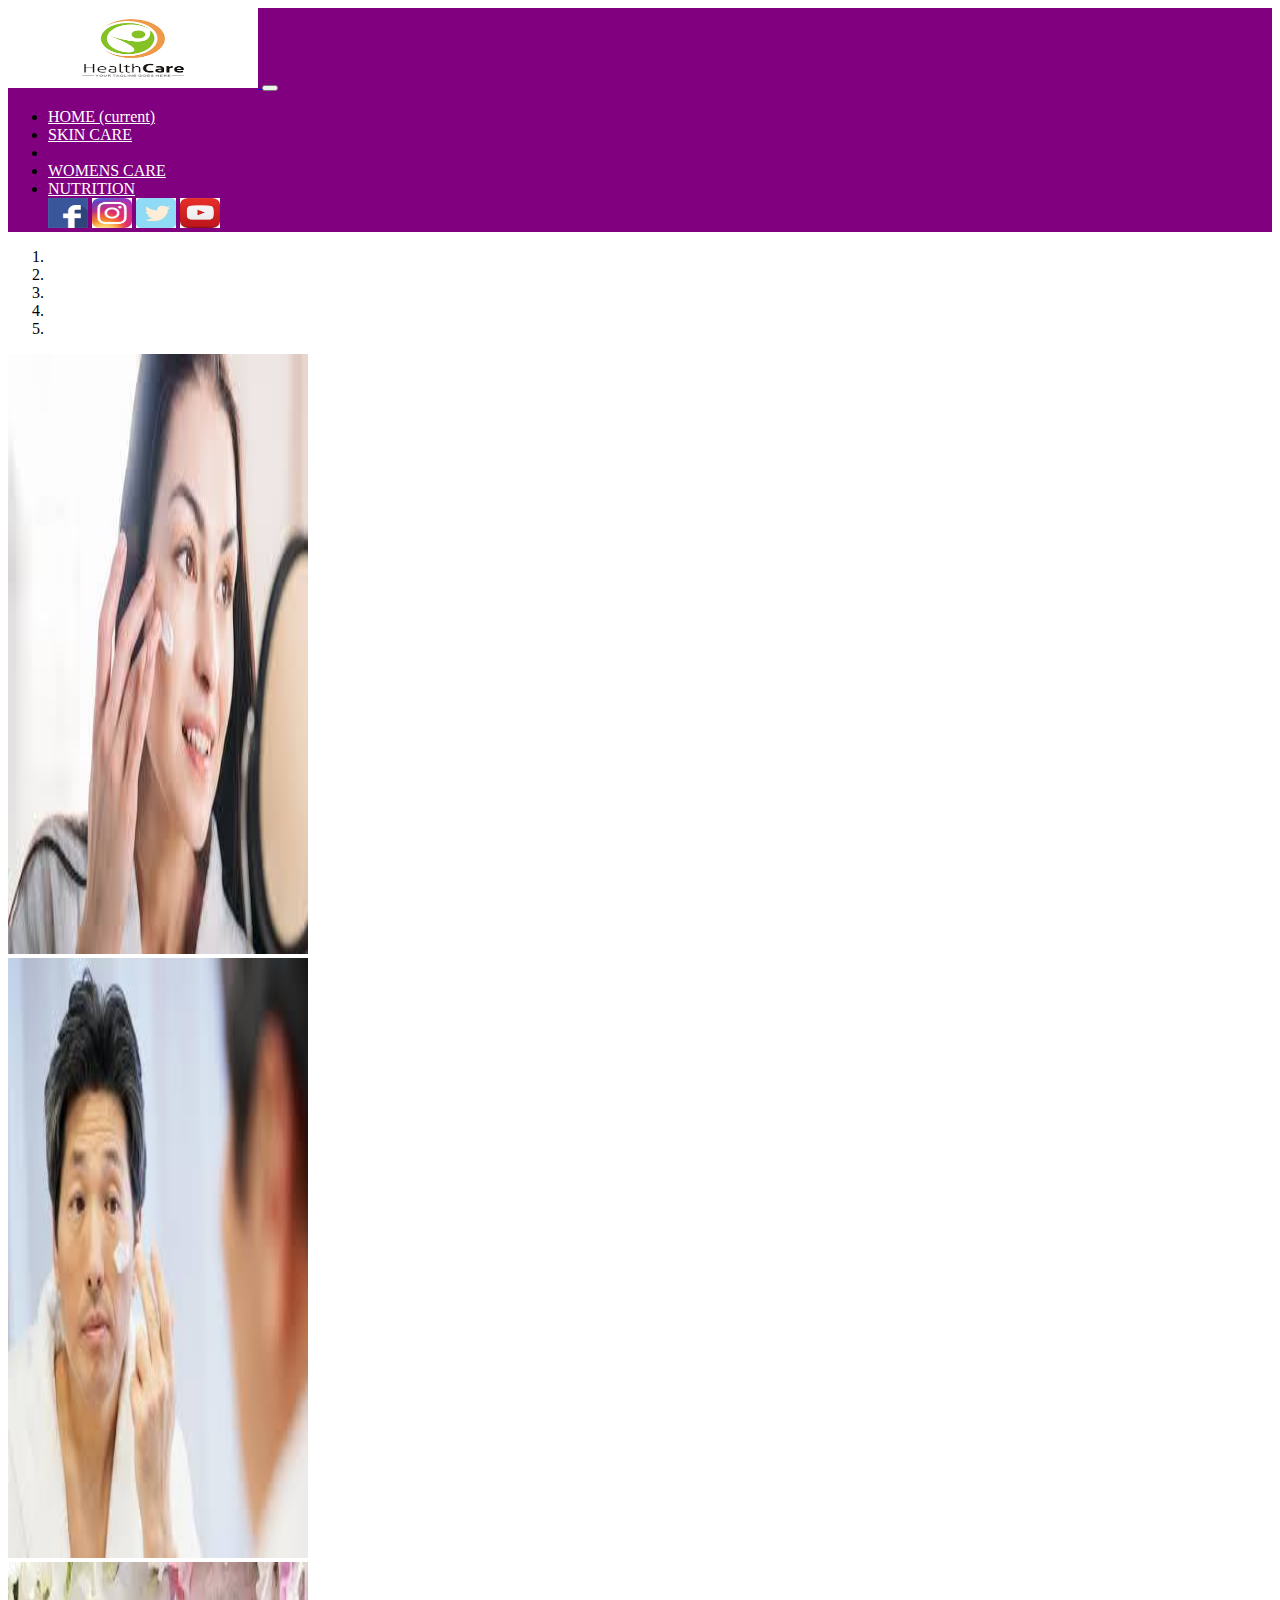
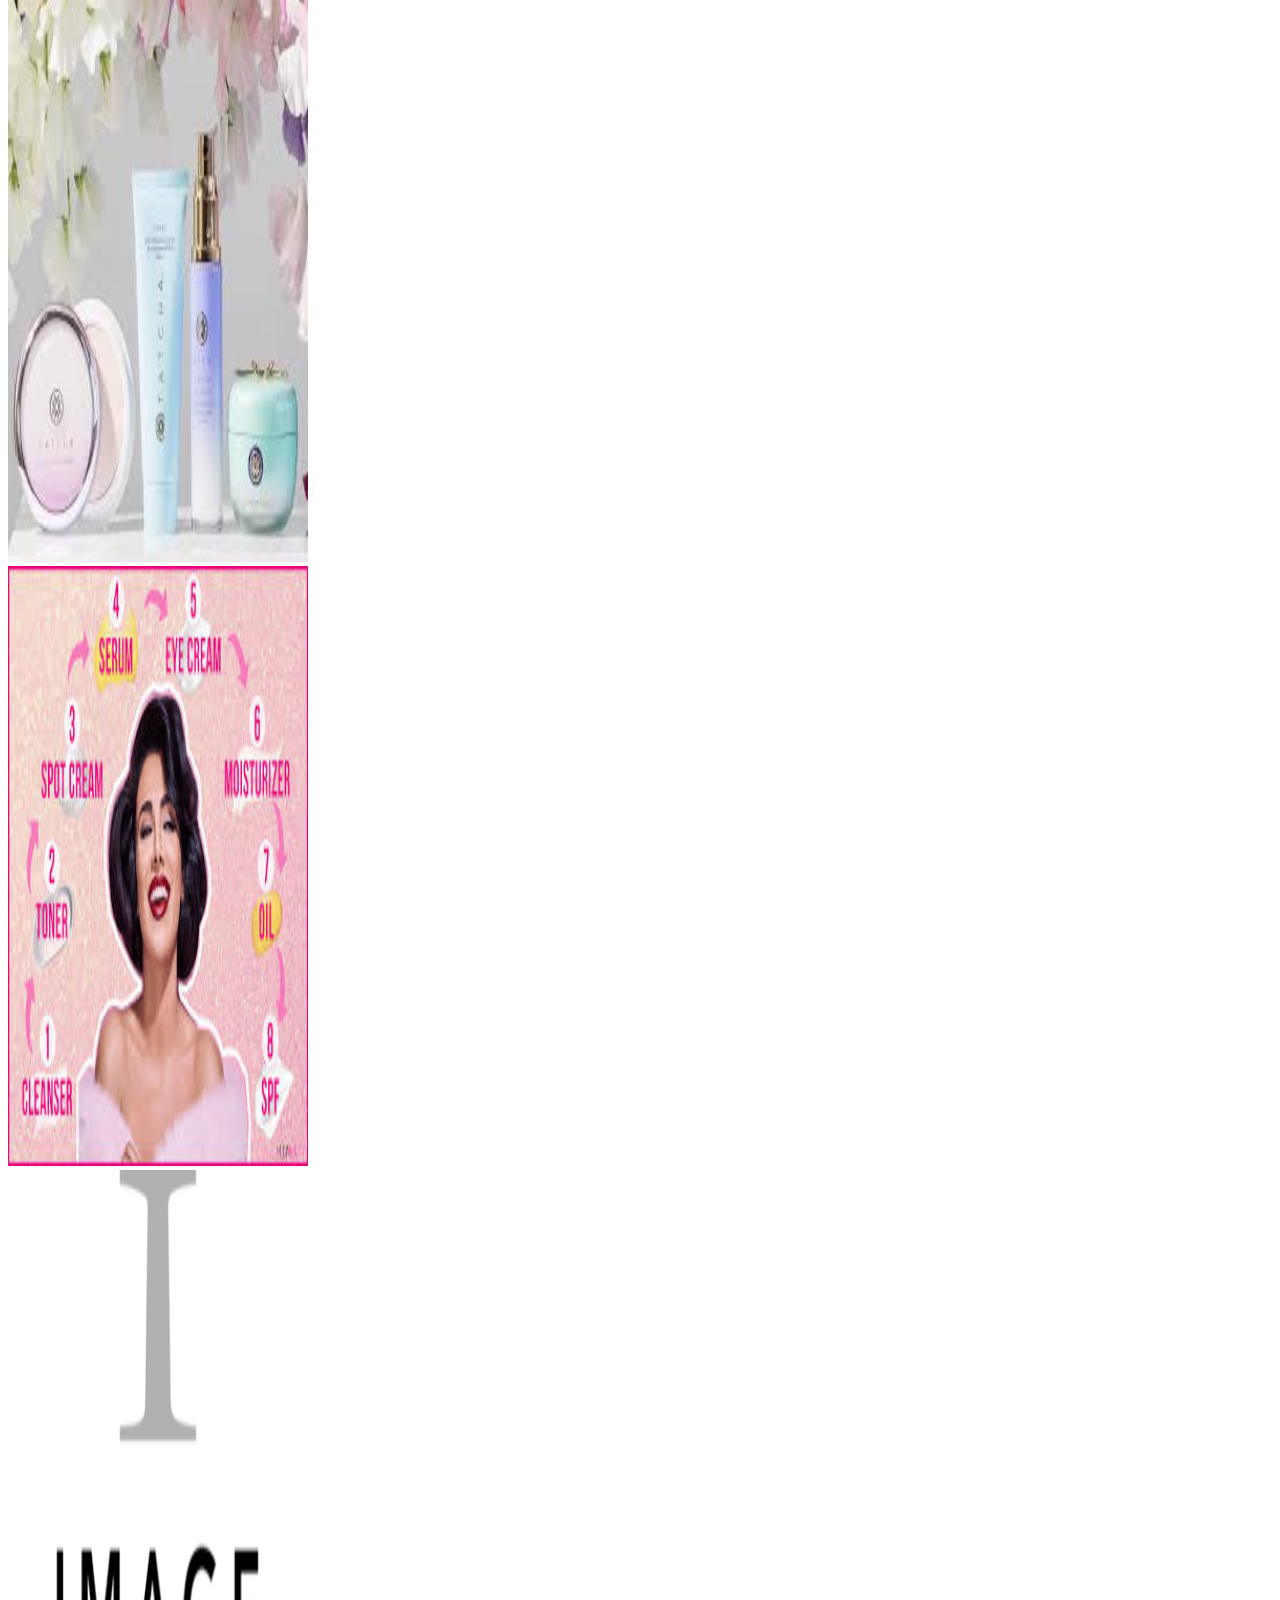
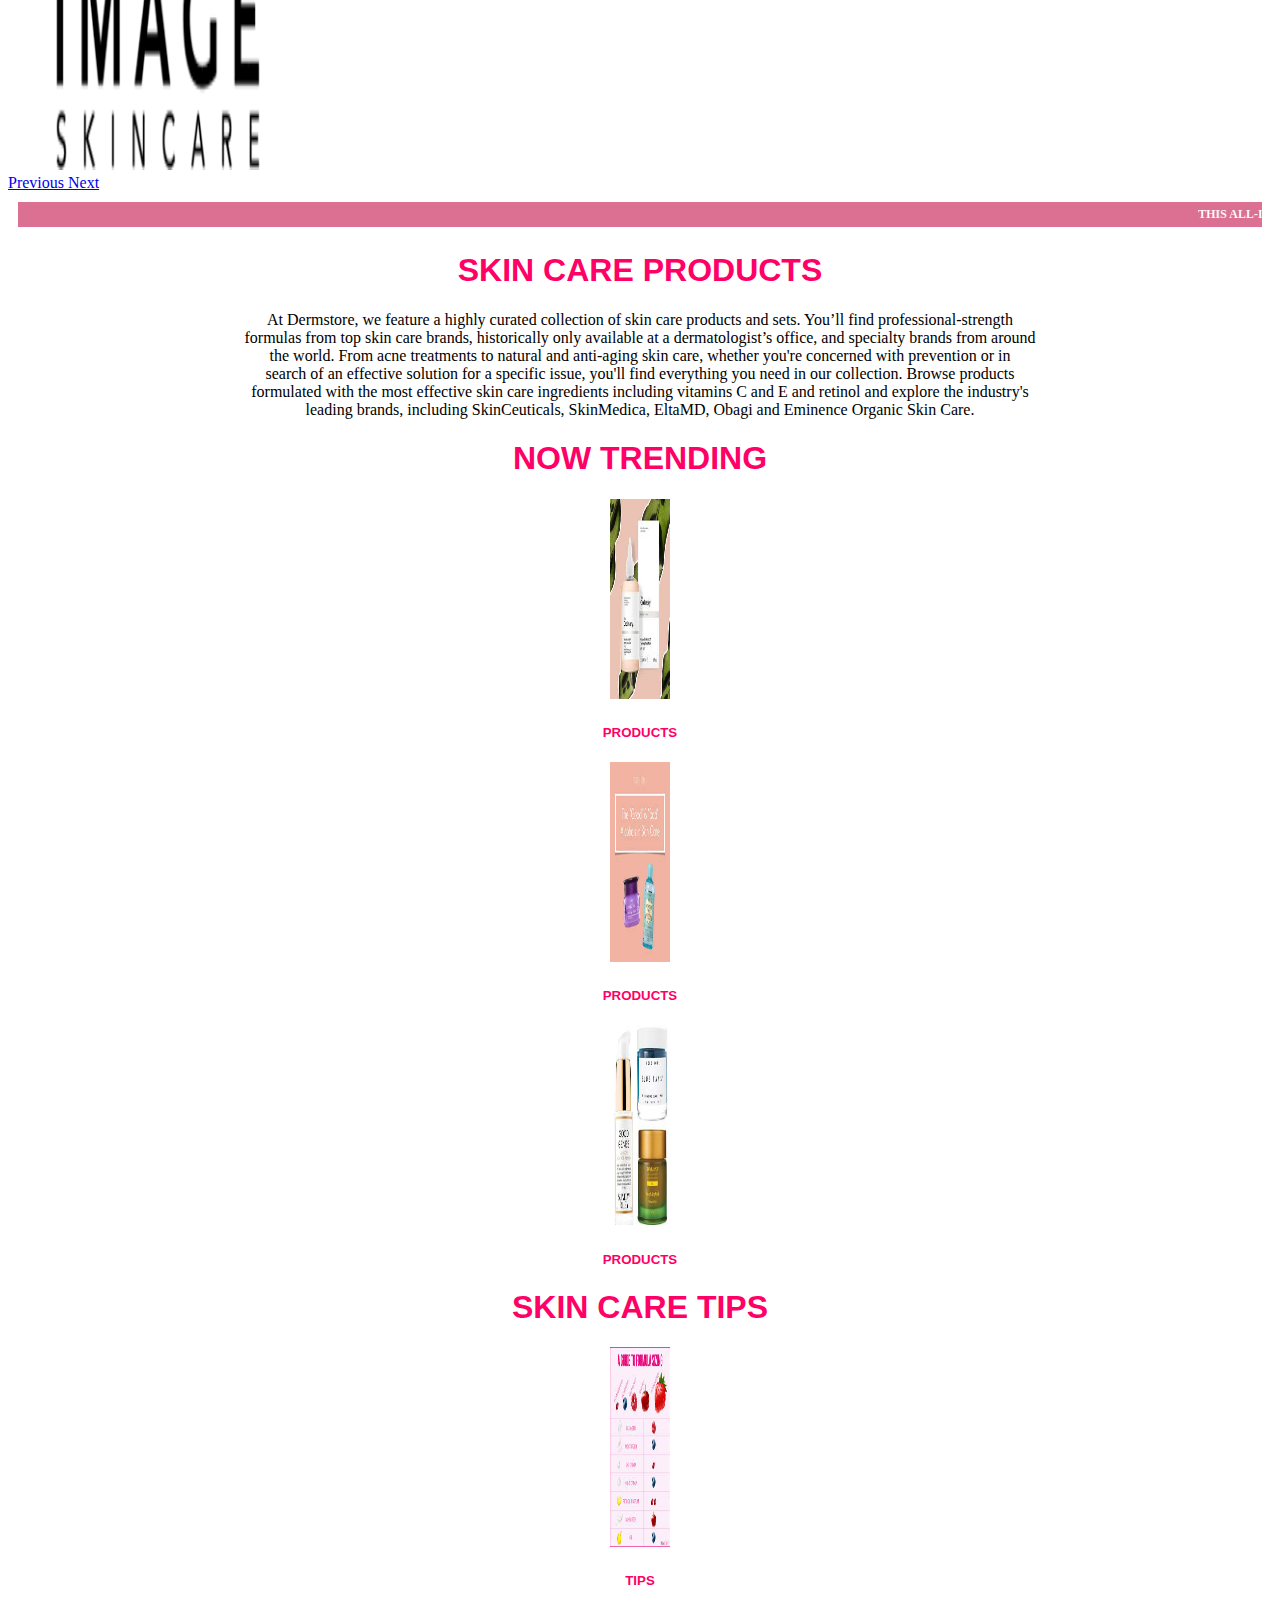
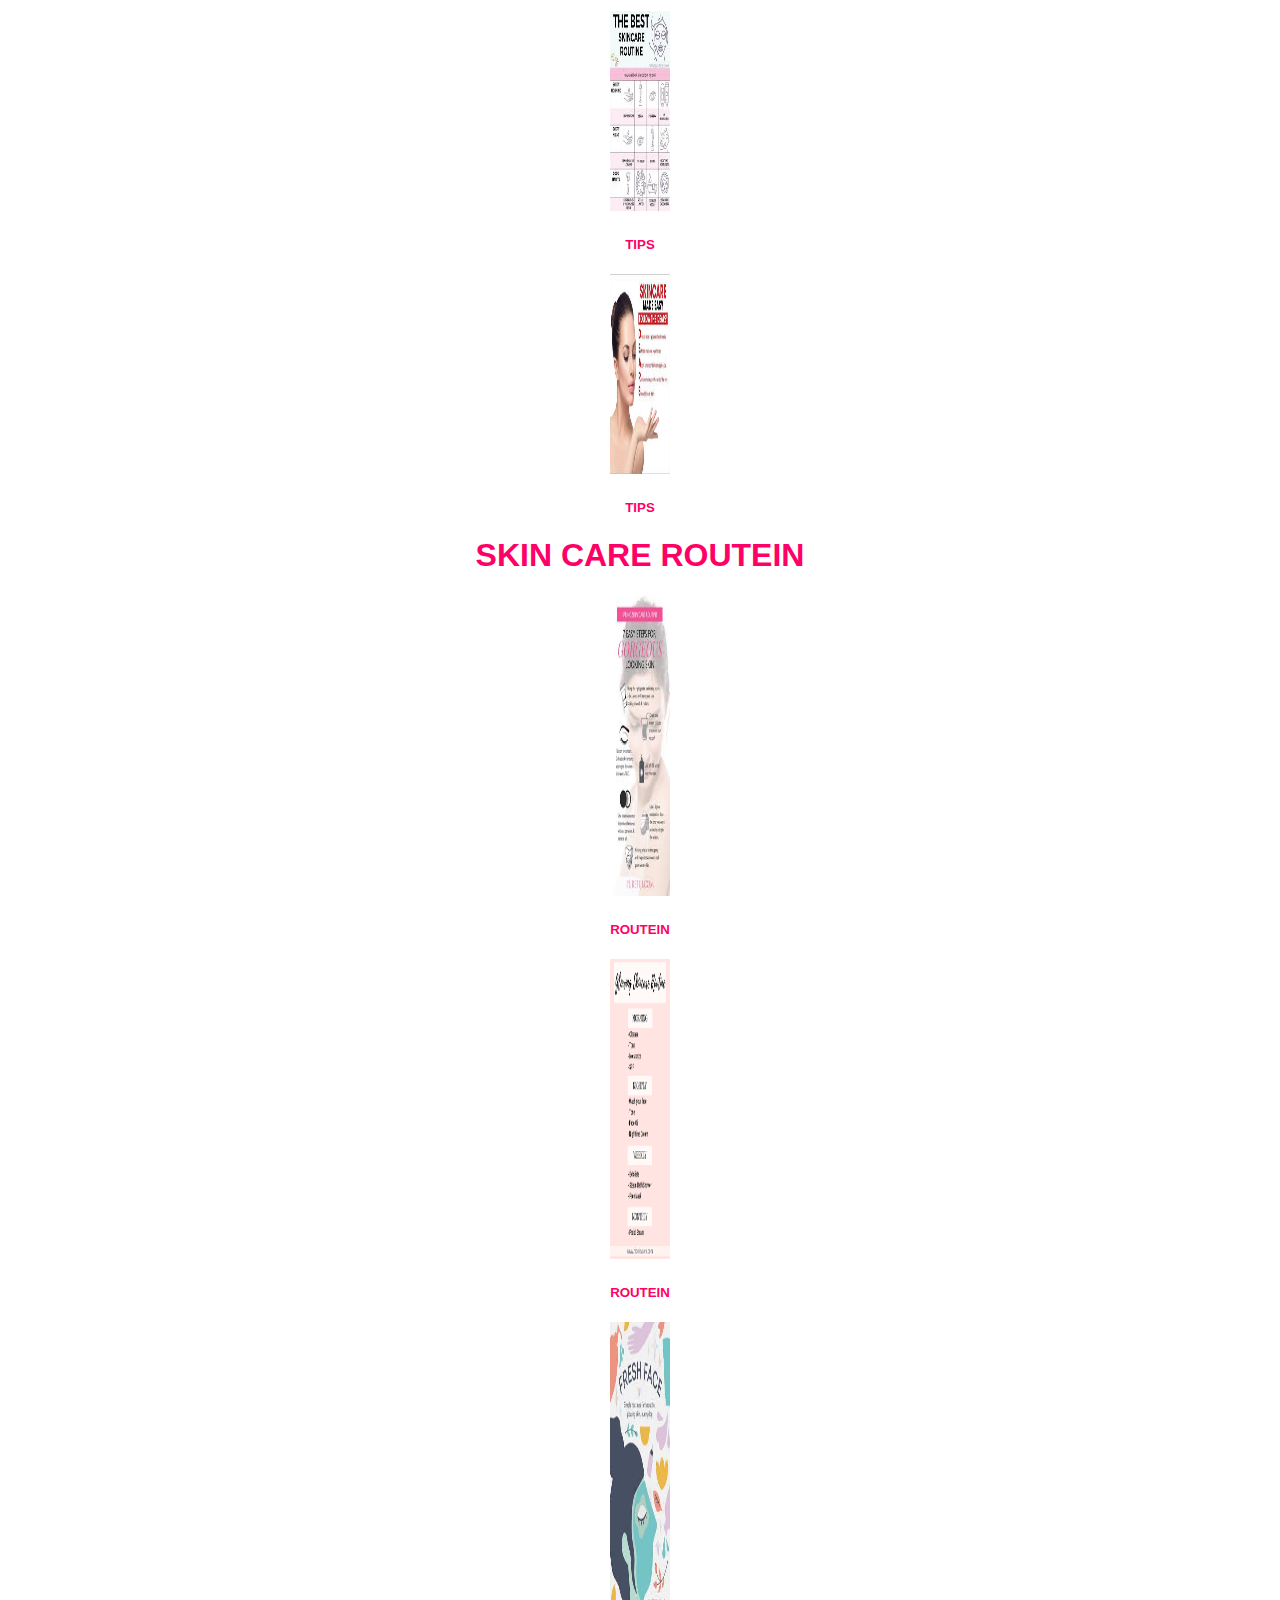
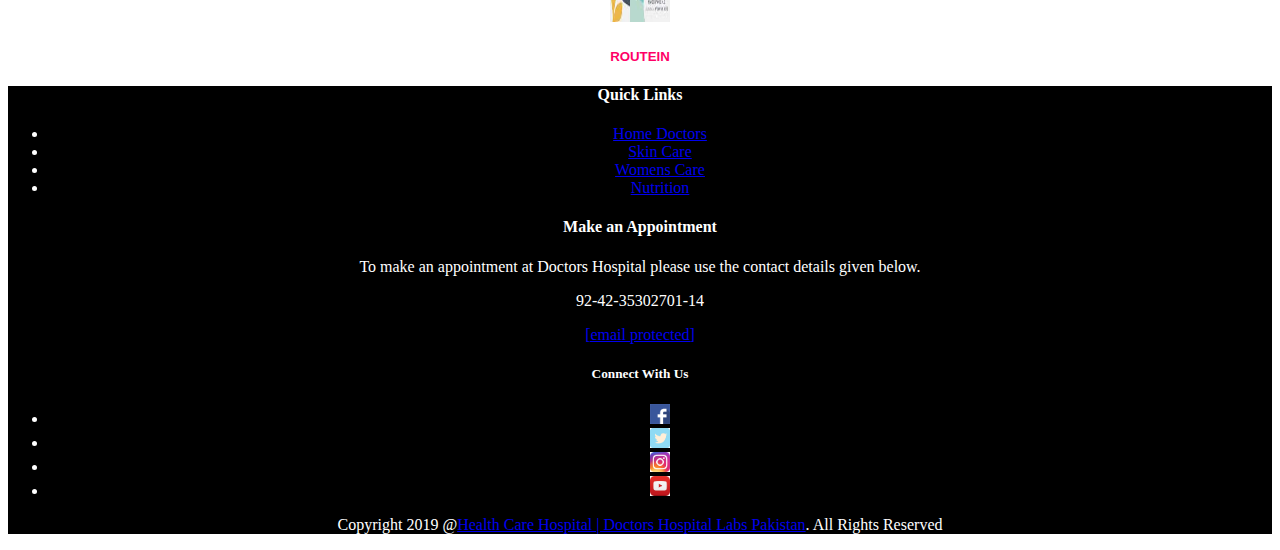
<file: skin care.html>
<!DOCTYPE html>
<html lang="en">
<head>
    <meta charset="UTF-8">
    <meta name="viewport" content="width=device-width, initial-scale=1.0">
    <title>HEALTH CARE</title>
    <link rel="stylesheet" href="https://stackpath.bootstrapcdn.com/bootstrap/4.5.0/css/bootstrap.min.css" integrity="sha384-9aIt2nRpC12Uk9gS9baDl411NQApFmC26EwAOH8WgZl5MYYxFfc+NcPb1dKGj7Sk" crossorigin="anonymous">
      <link rel="stylesheet" href="stylle.css">
</head>
<body>
    <div>
        <nav class="navbar navbar-expand-lg navbar-light bg-light">
          <a class="navbar-brand" href="#">
           <img src="images/healthcare logo.png" width="250" height="80" alt="">
          </a>
          <button class="navbar-toggler" type="button" data-toggle="collapse" data-target="#navbarText" aria-controls="navbarText" aria-expanded="false" aria-label="Toggle navigation">
            <span class="navbar-toggler-icon"></span>
          </button>
          <div class="collapse navbar-collapse" id="navbarText">
            <ul class="navbar-nav mr-auto">
             
            </ul>
        
            <span class="navbar-text">
              <ul class="navbar-nav mr-auto">
                <li class="nav-item active">
                  <a class="nav-link" href="index.html">HOME <span class="sr-only">(current)</span></a>
                  

                </li>
                <li class="nav-item">
                  <a class="nav-link" href="skin care.html">SKIN CARE</a>
                  
                </li>
                <li class="nav-item">
                  <a class="nav-link" href="#"></a>
                </li>
                <li class="nav-item">
                  <a class="nav-link" href="womens care.html">WOMENS CARE</a>
                  
                </li>
                <li class="nav-item">
                  <a class="nav-link" href="nutrition.html">NUTRITION</a>
                  
                </li>
                <div class="images">
                <img src="images/favebook icon.png"width="40" height="30" alt="">
                <img src="images/instagram.jpg" width="40" height="30"   alt="">
                <img src="images/twitter.png" width="40" height="30" alt="">
                <img src="images/youtube.jpg" width="40" height="30" alt="">
              </ul>
             
              
            </span>
          </div>
        </div>
        </nav>


        <div id="carouselExampleIndicators" class="carousel slide" data-ride="carousel">
            <ol class="carousel-indicators">
              <li data-target="#carouselExampleIndicators" data-slide-to="0" class="active"></li>
              <li data-target="#carouselExampleIndicators" data-slide-to="1"></li>
              <li data-target="#carouselExampleIndicators" data-slide-to="2"></li>
              <li data-target="#carouselExampleIndicators" data-slide-to="3"></li>
              <li data-target="#carouselExampleIndicators" data-slide-to="4"></li>
            </ol>
            <div class="carousel-inner">
              <div class="carousel-item active">
                <img src="images/skin care1.jpg" width="300" height="600" class="d-block w-100" alt="...">
              </div>
              <div class="carousel-item">
                <img src="images/skin care products.jpg" width="300" height="600" class="d-block w-100" alt="...">
              </div>
              <div class="carousel-item">
                <img src="images/skin care 3.jpg" width="300" height="600" class="d-block w-100" alt="...">
              </div>
            
            <div class="carousel-item">
              <img src="images/skin care 2.jpg" width="300" height="600" class="d-block w-100" alt="...">
            </div>
          
          <div class="carousel-item">
            <img src="images/image skincare.png" width="300" height="600" class="d-block w-100" alt="...">
          </div>
        </div>
            <a class="carousel-control-prev" href="#carouselExampleIndicators" role="button" data-slide="prev">
              <span class="carousel-control-prev-icon" aria-hidden="true"></span>
              <span class="sr-only">Previous</span>
            </a>
            <a class="carousel-control-next" href="#carouselExampleIndicators" role="button" data-slide="next">
              <span class="carousel-control-next-icon" aria-hidden="true"></span>
              <span class="sr-only">Next</span>
            </a>
          </div>

        </div>  
        <div class="main">
          <marquee class="marq" bgcolor="darkcyan" direction="left" loop="">
            <div class="geek1">
              <font class="news">THIS ALL-IN-ONE WATER-GEL SUNSCREEN IS A MUST-HAVE IN MY SUMMER BEAUTY ROUTINE</font>
            </div>
          </marquee>
        </div>
        

          
                <div align="center">
                  <h1 style="color: #ff0066;font-family: sans-serif;">SKIN CARE PRODUCTS</h1>
                </div>
                <div align="center">
                
                  
                  <p>
                    At Dermstore, we feature a highly curated collection of skin care products and sets. You’ll find professional-strength<br>
                    formulas from top skin care brands, historically only available at a dermatologist’s office, and specialty brands from around<br>
                    the world. From acne treatments to natural and anti-aging skin care, whether you're concerned with prevention or in<br>
                    search of an effective solution for a specific issue, you'll find everything you need in our collection. Browse products<br>
                    formulated with the most effective skin care ingredients including vitamins C and E and retinol and explore the industry's<br>
                    leading brands, including SkinCeuticals, SkinMedica, EltaMD, Obagi and Eminence Organic Skin Care.
                    
                    
            
                  
                  
                  </p>
                  </div>



                <div align="center">
                  <h1 style="color:#ff0066;font-family: sans-serif;">NOW TRENDING</h1>
               
                <div style="color:#ff0066;font-family: sans-serif;" class="card-deck">
                  <div class="card">
                    <img src="images/brand 3.jpg" height="200" width="60" class="card-img-top" alt="...">
                    <h5 class="card-title">PRODUCTS</h5>
                  </div>
                  <div class="card">
                    <img src="images/brand 2.jpg" height="200" width="60" class="card-img-top" alt="...">
                    <h5 class="card-title">PRODUCTS</h5>
                  </div>
                  <div class="card">
                    <img src="images/brand 1.jpg" height="200" width="60" class="card-img-top" alt="...">
                    <h5 class="card-title">PRODUCTS</h5>
                
</div>




</div>


<div align="center">
  <h1 style="color:#ff0066;font-family: sans-serif;">SKIN CARE TIPS</h1>

<div style="color:#ff0066;font-family: sans-serif;"class="card-deck">
  <div class="card">
    <img src="images/skin care tips 3.jpg" height="200" width="60" class="card-img-top" alt="...">
    <h5 class="card-title">TIPS</h5>
  </div>
  <div class="card">
    <img src="images/skin care tips 2.jpg" height="200" width="60" class="card-img-top" alt="...">
    <h5 class="card-title">TIPS</h5>
  </div>
  <div class="card">
    <img src="images/skin care tips 1.jpg" height="200" width="60" class="card-img-top" alt="...">
    <h5 class="card-title">TIPS</h5>
    

</div>




</div>

    
<div align="center">
  <h1 style="color:#ff0066;font-family: sans-serif;">SKIN CARE ROUTEIN</h1>

<div style="color:#ff0066;font-family: sans-serif;"class="card-deck">
  <div class="card">
    <img src="images/skin care rr.jpg" height="300" width="60" class="card-img-top" alt="...">
    <h5 class="card-title">ROUTEIN</h5>
  </div>
  <div class="card">
    <img src="images/skin care rr1.png" height="300" width="60" class="card-img-top" alt="...">
    <h5 class="card-title">ROUTEIN</h5>
  </div>
  <div class="card">
    <img src="images/skin care rr2.jpg" height="300" width="60" class="card-img-top" alt="...">
    <h5 class="card-title">ROUTEIN</h5>
    

</div>




</div>



    
     


    
    


    </div>
    <footer class="footer"  background-color="grey" style="background: url() 50% center no-repeat; background-size:cover;">
      <div class="container xsx-width">
      <div class="row">
      <div class="col-sm-4 col-md-4 elements_footer"><div id="nav_menu-2" class="widget widget-widget_nav_menu"><div class="titleF"><h4>Quick Links</h4><div class="right-linie"><span></span></div></div><div class="menu-footer-container"><ul id="menu-footer" class="menu">
      <li id="menu-item-1753" class="menu-item menu-item-type-custom menu-item-object-custom menu-item-1753"><a href="file:///C:/Users/STAR%20PC/Desktop/assignment%204/index.html">Home Doctors</a></li>
      <li id="menu-item-1754" class="menu-item menu-item-type-custom menu-item-object-custom menu-item-1754"><a href="file:///C:/Users/STAR%20PC/Desktop/assignment%204/skin%20care.html">Skin Care</a></li>
      <li id="menu-item-1755" class="menu-item menu-item-type-custom menu-item-object-custom menu-item-1755"><a href="file:///C:/Users/STAR%20PC/Desktop/assignment%204/womens%20care.html">Womens Care</a></li>
      <li id="menu-item-1755" class="menu-item menu-item-type-custom menu-item-object-custom menu-item-1755"><a href="file:///C:/Users/STAR%20PC/Desktop/assignment%204/nutrition.html">Nutrition</a></li>
      
      
      </ul></div></div></div><div class="col-sm-4 col-md-4 elements_footer"><div id="text-3" class="widget widget-widget_text"><div class="titleF"><h4>Make an Appointment</h4><div class="right-linie"><span></span></div></div>			<div class="textwidget"><p>To make an appointment at Doctors Hospital please use the contact details given below.</p>
      <p class="tt-mono-icon mono-comments"> 92-42-35302701-14</p>
      <p class="tt-mono-icon mono-email"><a href="images/gmail logo.jpg" height="30" width="30" class="__cf_email__" data-cfemail="fd94939b92bd9995909ed39e9290d38d96">[email&#160;protected]</a></p>
      </div>
      </div></div>
    
    
      <div class="col-sm-6 col-md-4">
        <div class="widget dark">
            <h5 class="footer-widget-title mb-10">Connect With Us</h5>
            <ul class="footer-social-icon">
                <li><a href="#"><img src="images/favebook icon.png" width="20" height="20"></a></li>
                <li><a href="#"><img src="images/twitter.png" width="20" height="20"></a></li>
                <li><a href="#"><img src="images/instagram.jpg" width="20" height="20"></a></li>
                <li><a href="#"><img src="images/youtube.jpg" width="20" height="20"></a></li>
            </ul>
        </div>
    </div>
    </div>
    
      <!-- ===== Begin Copyright ===== -->
      
                           
      <p>Copyright 2019 @<a href="#">Health Care Hospital  |  Doctors Hospital Labs Pakistan</a>. All Rights Reserved</p>                    </div>
      </div>
      <!-- ===== End Copyright ===== -->
      </div>
      </div>
      
    
    
      </footer>
        

    <script src="https://code.jquery.com/jquery-3.5.1.slim.min.js" integrity="sha384-DfXdz2htPH0lsSSs5nCTpuj/zy4C+OGpamoFVy38MVBnE+IbbVYUew+OrCXaRkfj" crossorigin="anonymous"></script>
    <script src="https://cdn.jsdelivr.net/npm/popper.js@1.16.0/dist/umd/popper.min.js" integrity="sha384-Q6E9RHvbIyZFJoft+2mJbHaEWldlvI9IOYy5n3zV9zzTtmI3UksdQRVvoxMfooAo" crossorigin="anonymous"></script>
    <script src="https://stackpath.bootstrapcdn.com/bootstrap/4.5.0/js/bootstrap.min.js" integrity="sha384-OgVRvuATP1z7JjHLkuOU7Xw704+h835Lr+6QL9UvYjZE3Ipu6Tp75j7Bh/kR0JKI" crossorigin="anonymous"></script>
</body>
</html>
</file>
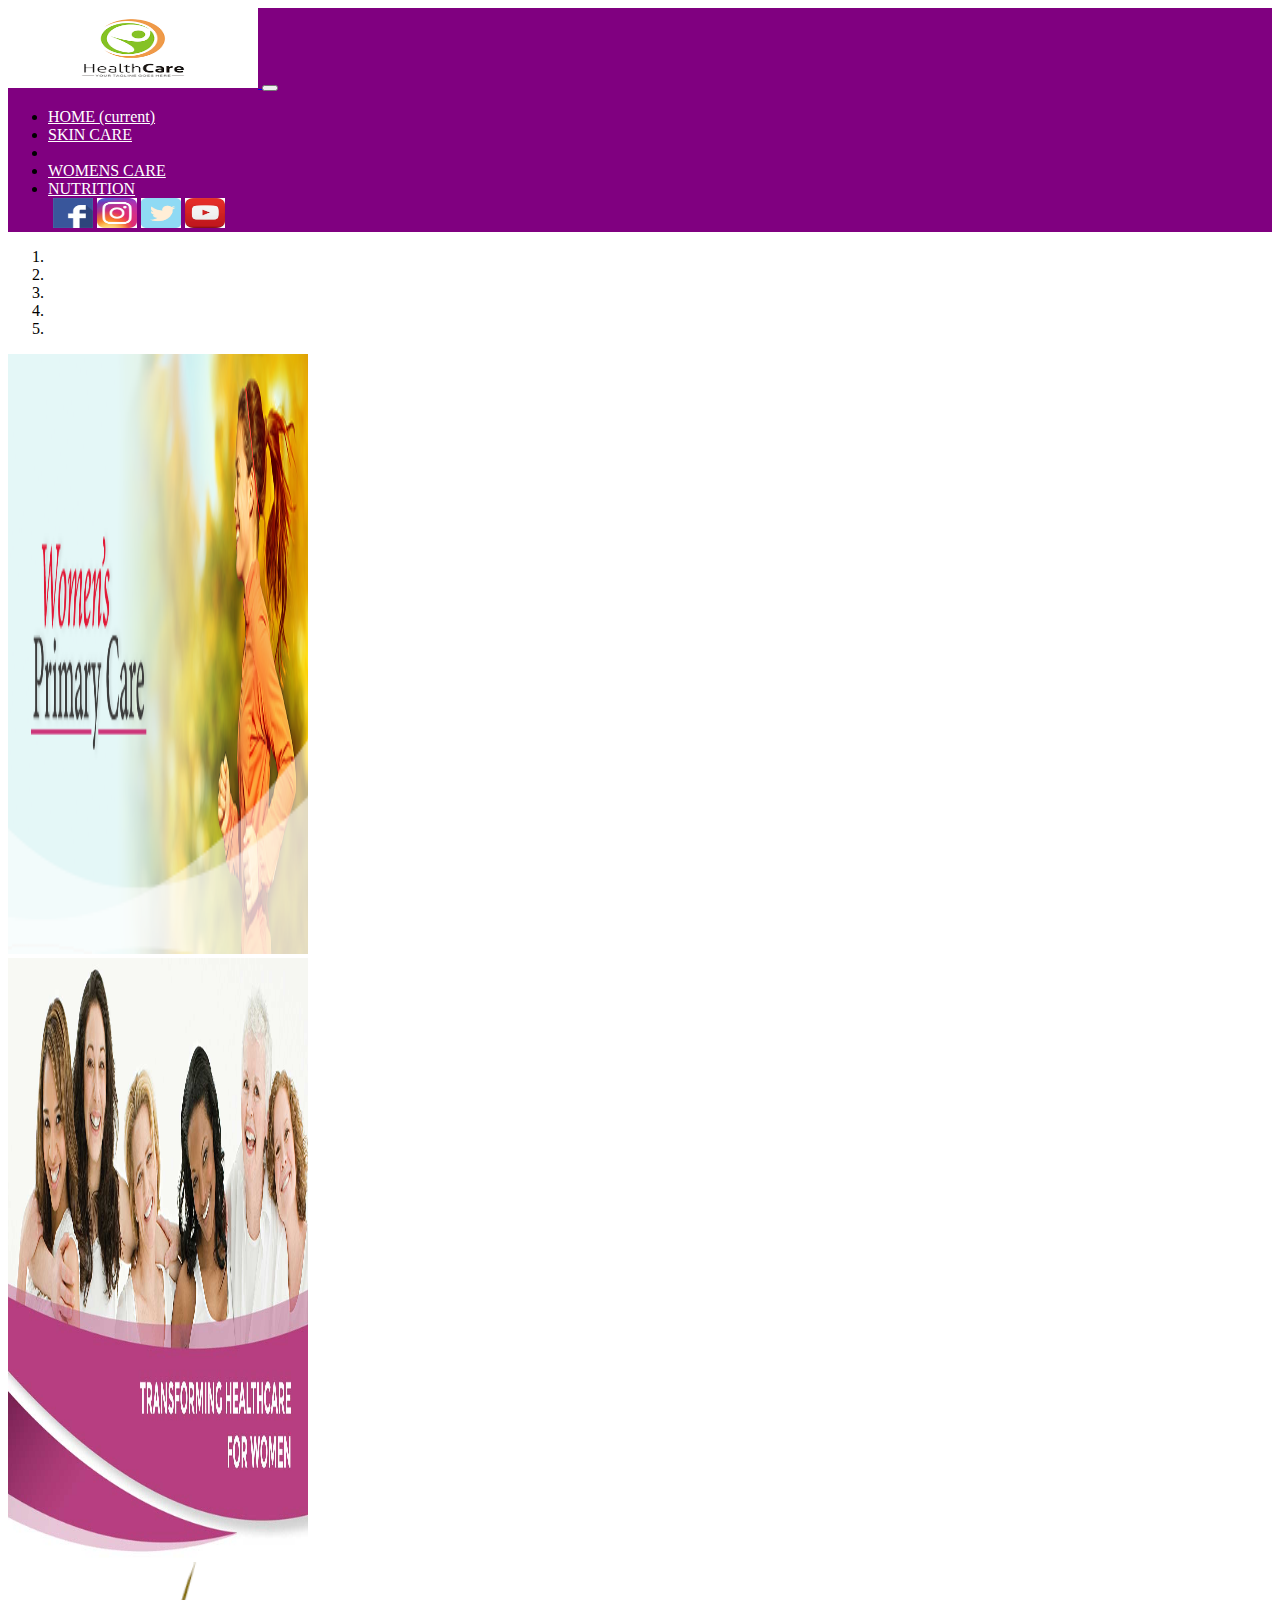
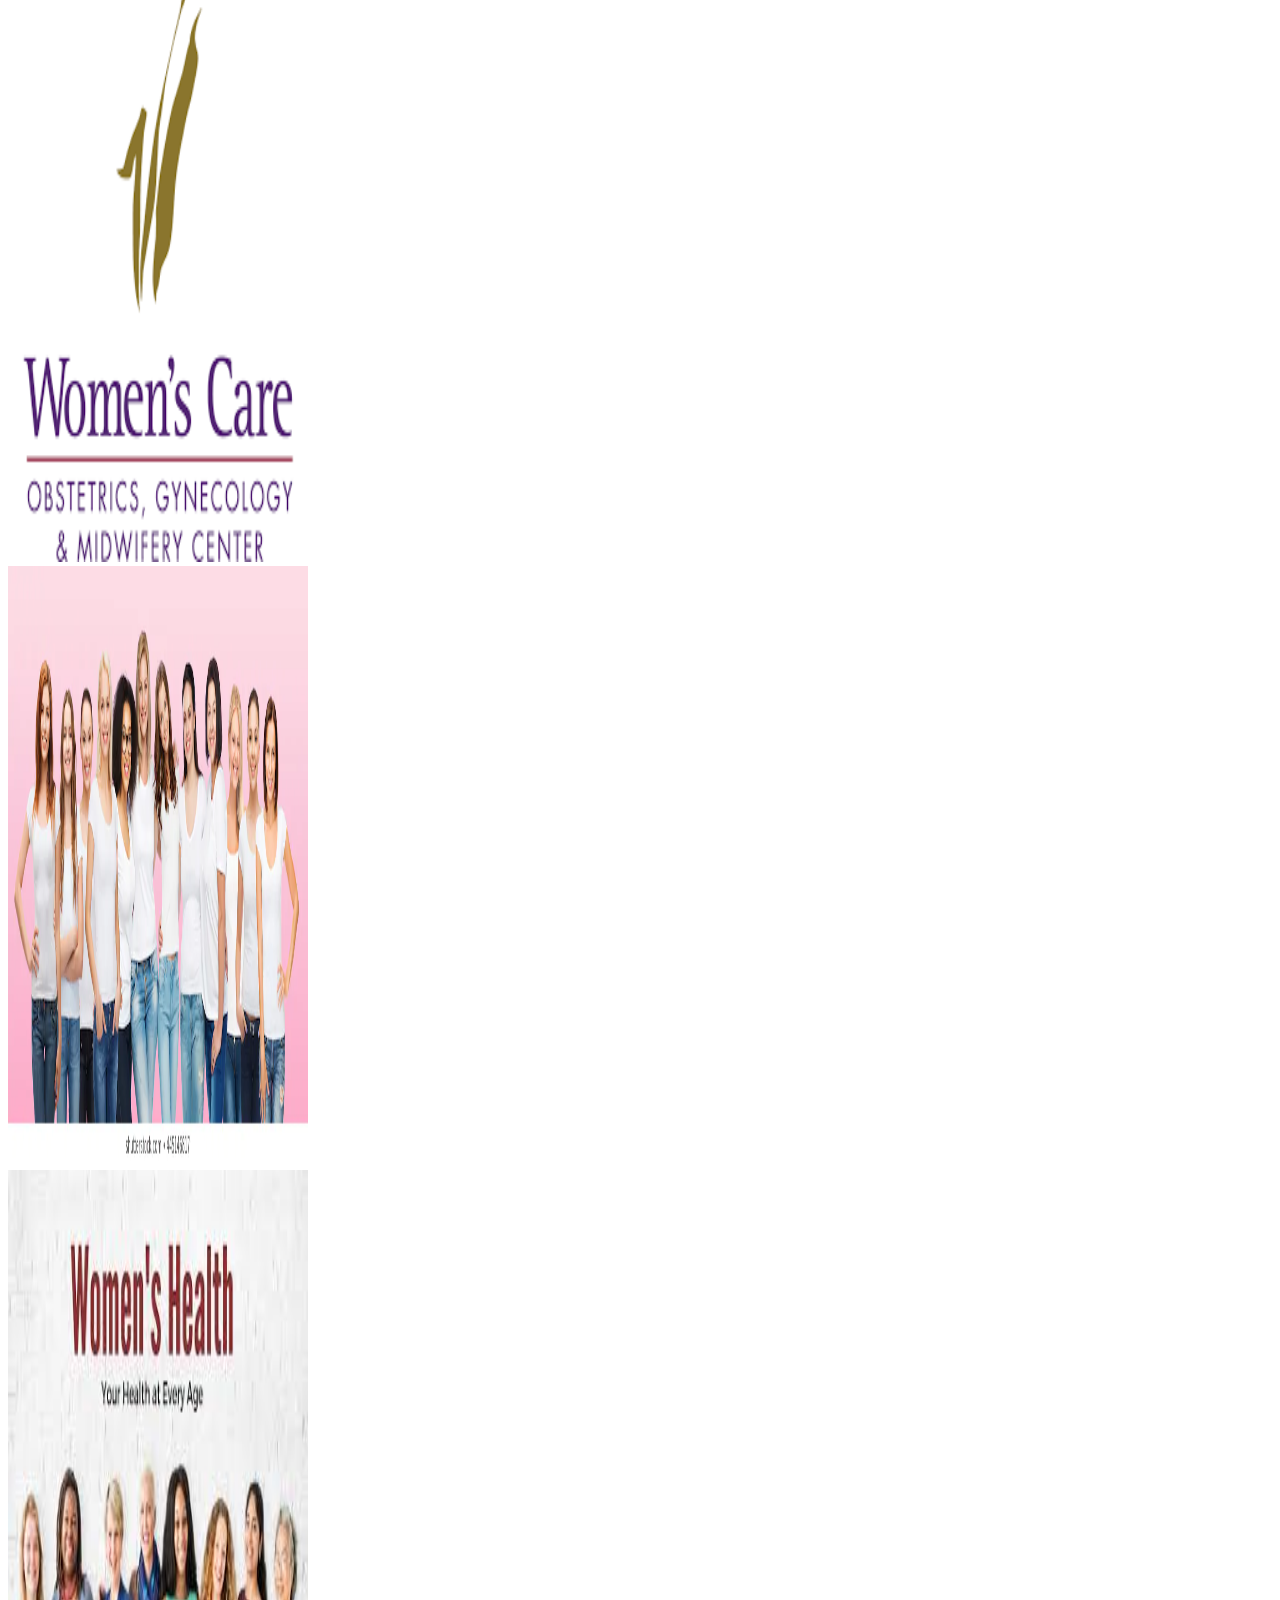
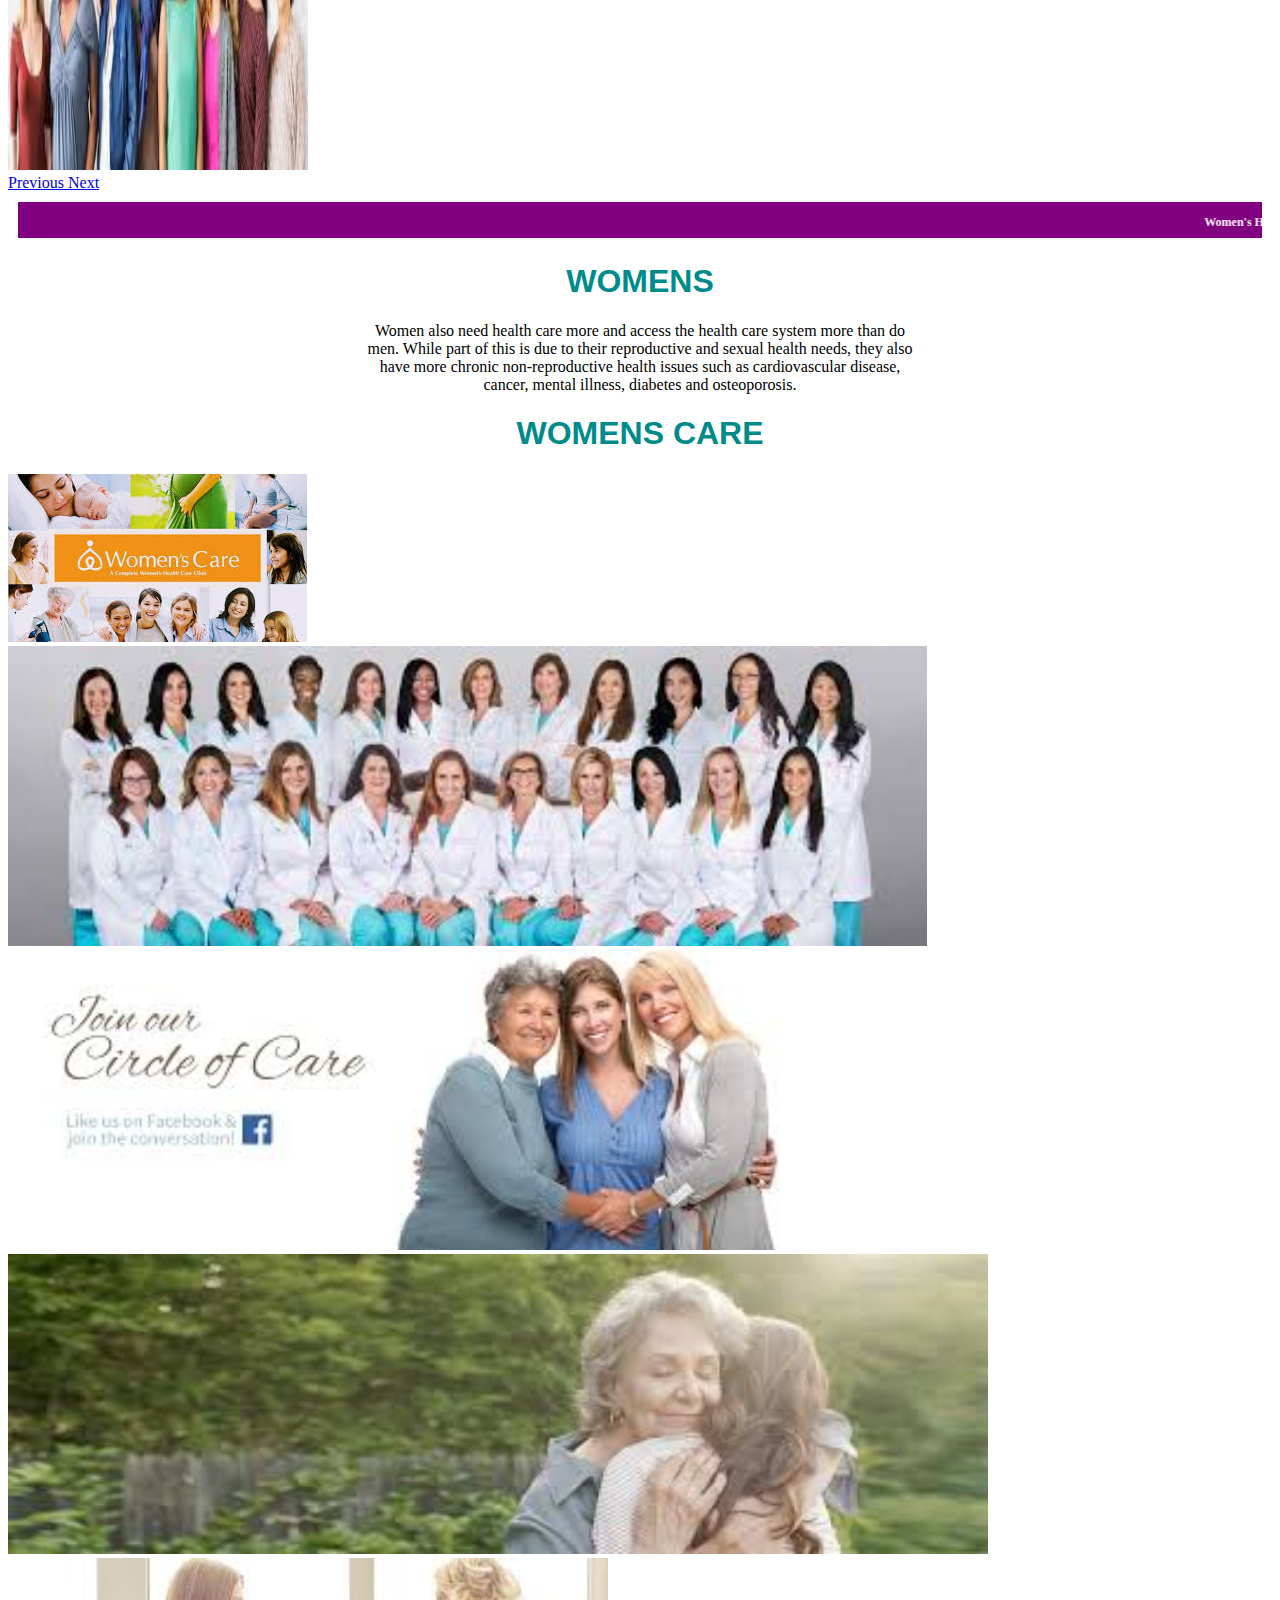
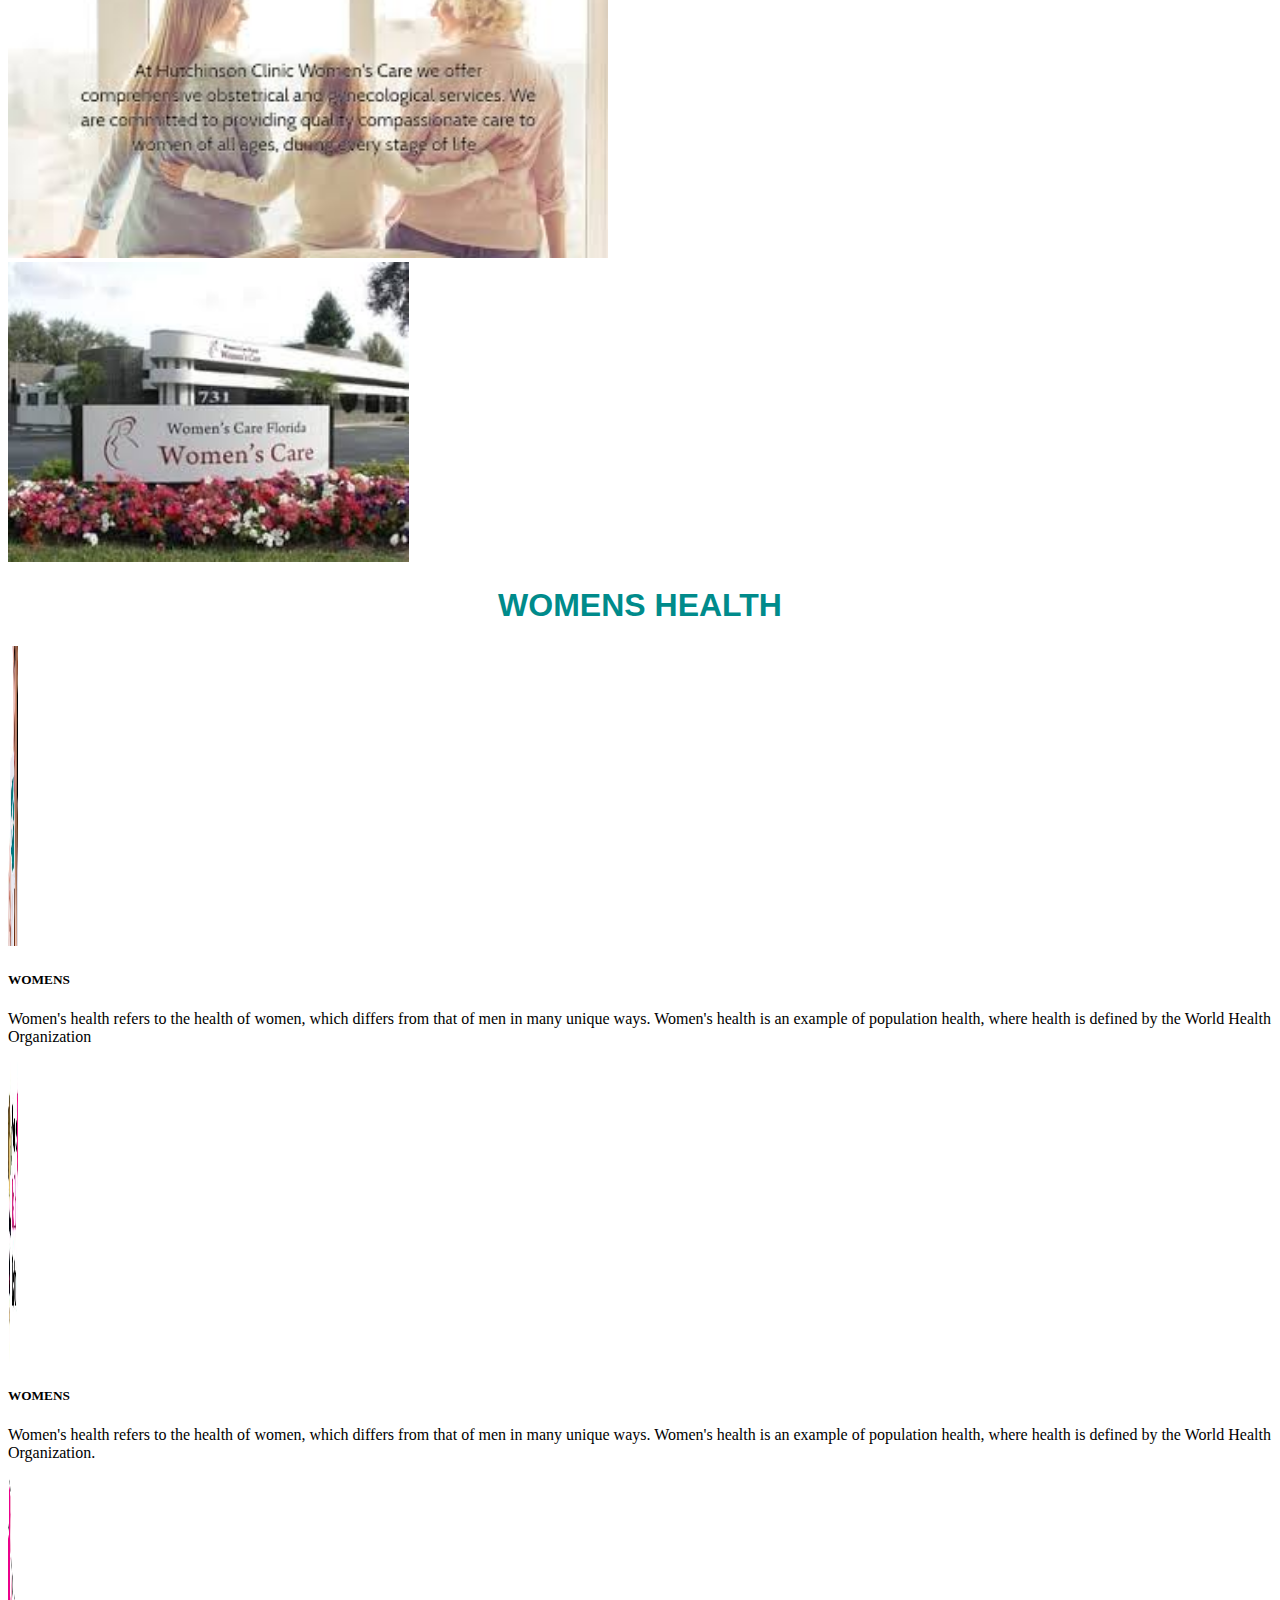
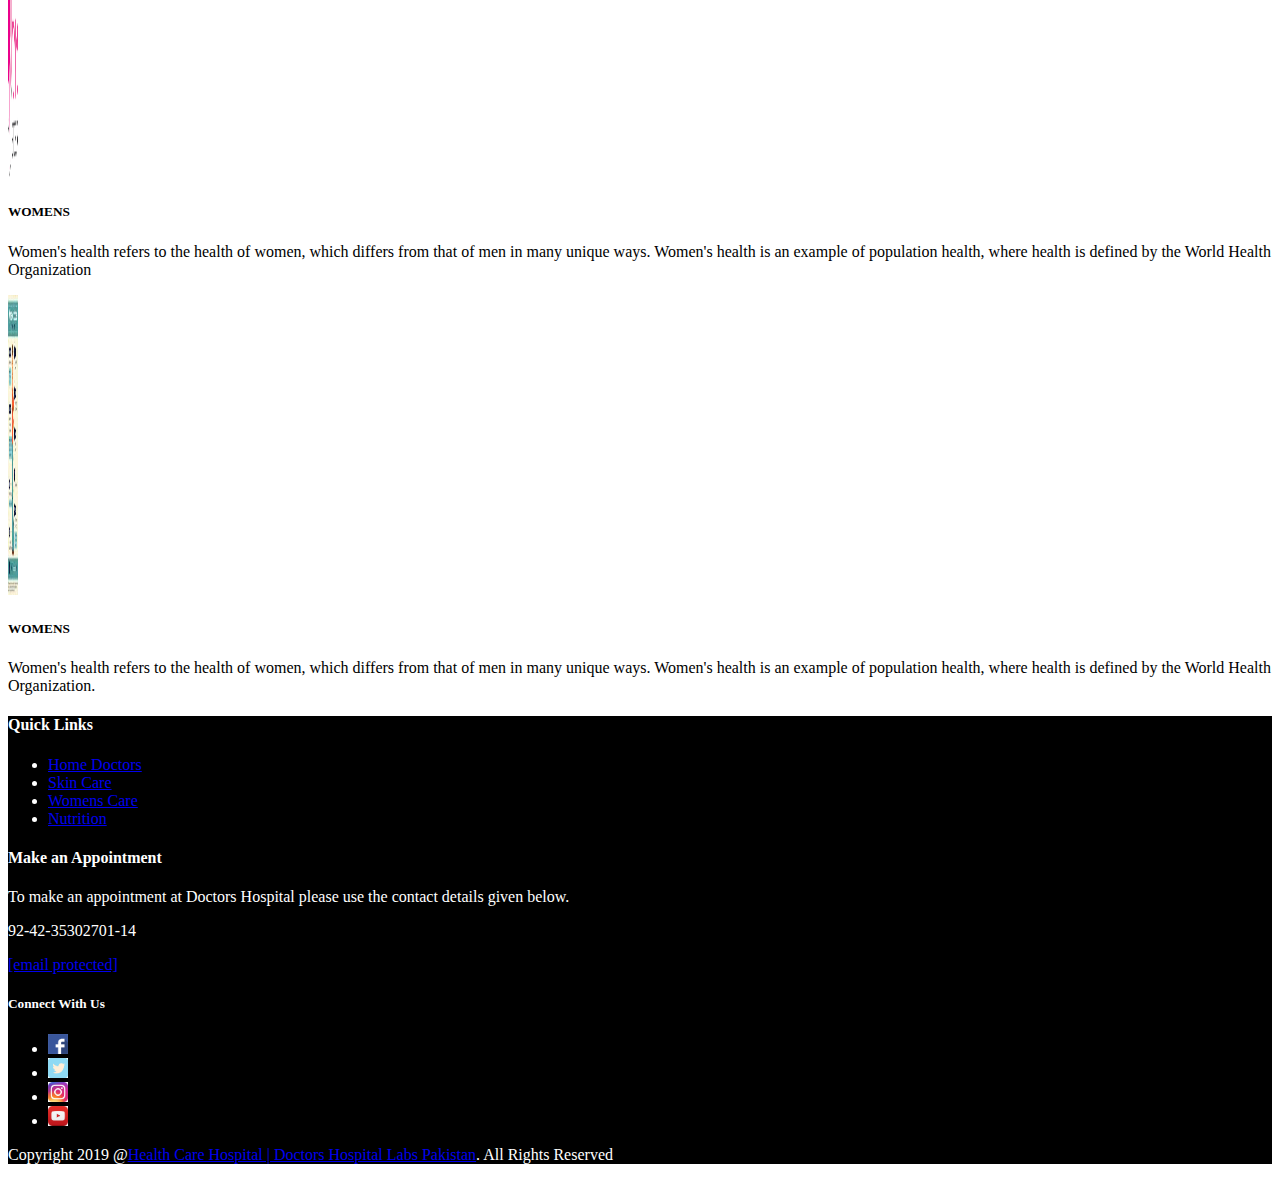
<file: womens care.html>
<!DOCTYPE html>
<html lang="en">
<head>
    <meta charset="UTF-8">
    <meta name="viewport" content="width=device-width, initial-scale=1.0">
    <title>HEALTH CARE</title>
    <link rel="stylesheet" href="https://stackpath.bootstrapcdn.com/bootstrap/4.5.0/css/bootstrap.min.css" integrity="sha384-9aIt2nRpC12Uk9gS9baDl411NQApFmC26EwAOH8WgZl5MYYxFfc+NcPb1dKGj7Sk" crossorigin="anonymous">
      <link rel="stylesheet" href="style.css">
</head>
<body>

<div>
    <nav class="navbar navbar-expand-lg navbar-light bg-light">
        <a class="navbar-brand" href="#">
         <img src="images/healthcare logo.png" width="250" height="80" alt="">
        </a>
        <button class="navbar-toggler" type="button" data-toggle="collapse" data-target="#navbarText" aria-controls="navbarText" aria-expanded="false" aria-label="Toggle navigation">
          <span class="navbar-toggler-icon"></span>
        </button>
        <div class="collapse navbar-collapse" id="navbarText">
          <ul class="navbar-nav mr-auto">
           
          </ul>
      
          <span class="navbar-text">
            <ul class="navbar-nav mr-auto">
              <li class="nav-item active">
                <a class="nav-link" href="index.html">HOME <span class="sr-only">(current)</span></a>
              </li>
              <li class="nav-item">
                <a class="nav-link" href="skin care.html">SKIN CARE</a>
              </li>
              <li class="nav-item">
                <a class="nav-link" href="#"></a>
              </li>
              <li class="nav-item">
                <a class="nav-link" href="womens care.html">WOMENS CARE</a>
              </li>
              <li class="nav-item">
                <a class="nav-link" href="nutrition.html"> NUTRITION</a>
              </li>
              <div class="images">
              <img src="images/favebook icon.png"width="40" height="30" alt="">
              <img src="images/instagram.jpg" width="40" height="30"   alt="">
              <img src="images/twitter.png" width="40" height="30" alt="">
              <img src="images/youtube.jpg" width="40" height="30" alt="">
            </ul>
           
            
          </span>
        </div>
      </div>
      </nav>

      <div id="carouselExampleIndicators" class="carousel slide" data-ride="carousel">
        <ol class="carousel-indicators">
          <li data-target="#carouselExampleIndicators" data-slide-to="0" class="active"></li>
          <li data-target="#carouselExampleIndicators" data-slide-to="1"></li>
          <li data-target="#carouselExampleIndicators" data-slide-to="2"></li>
          <li data-target="#carouselExampleIndicators" data-slide-to="3"></li>
          <li data-target="#carouselExampleIndicators" data-slide-to="4"></li>
        </ol>
        <div class="carousel-inner">
          <div class="carousel-item active">
            <img src="images/womens health 5.png" width="300" height="600" class="d-block w-100" alt="...">
          </div>
          <div class="carousel-item">
            <img src="images/womens health 4.jpg" width="300" height="600" class="d-block w-100" alt="...">
          </div>
          <div class="carousel-item">
            <img src="images/womens health 3.png" width="300" height="600" class="d-block w-100" alt="...">
          </div>
        
        <div class="carousel-item">
          <img src="images/womens health 2.webp" width="300" height="600" class="d-block w-100" alt="...">
        </div>
      
      <div class="carousel-item">
        <img src="images/womens health 1.jpg" width="300" height="600" class="d-block w-100" alt="...">
      </div>
    </div>
        <a class="carousel-control-prev" href="#carouselExampleIndicators" role="button" data-slide="prev">
          <span class="carousel-control-prev-icon" aria-hidden="true"></span>
          <span class="sr-only">Previous</span>
        </a>
        <a class="carousel-control-next" href="#carouselExampleIndicators" role="button" data-slide="next">
          <span class="carousel-control-next-icon" aria-hidden="true"></span>
          <span class="sr-only">Next</span>
        </a>
      </div>
      <div class="main">
        <marquee class="marq" bgcolor="grey" direction="left" loop="">
          <div class="geek1">
            <font class="news">Women's Health Clinic is a feminist, non-profit community health clinic located in Winnipeg, Manitoba. Our values of choice, inclusion, social justice, innovation</font>
          </div>
        </marquee>
      </div>


      <div align="center">
        <h1 style="color: darkcyan;font-family: sans-serif;">WOMENS</h1>
      </div>
      <div align="center">
      

        <p>
         
            Women also need health care more and access the health care system more than do<br>
            men. While part of this is due to their reproductive and sexual health needs, they also<br>
            have more chronic non-reproductive health issues such as cardiovascular disease,<br>
            cancer, mental illness, diabetes and osteoporosis.

        </p>
        </div>

        <div align="center">
            <h1 style="color: darkcyan;font-family: sans-serif;">WOMENS CARE</h1>
          </div>
        <div class="card-deck">
            <div class="card">
              <img src="images/women 1.jpg" class="card-img-top" alt="...">
              
            </div>
            <div class="card">
              <img src="images/women 2.jpg" height="300" class="card-img-top" alt="...">
              
            </div>
            <div class="card">
              <img src="images/women 3.jpg" height="300" class="card-img-top" alt="...">
              
            </div>
          </div>

          
          <div class="card-deck">
            <div class="card">
              <img src="images/women 4.jpg" height="300" class="card-img-top" alt="...">
              
            </div>
            <div class="card">
              <img src="images/women 5.jpg" height="300" class="card-img-top" alt="...">
              
            </div>
            <div class="card">
              <img src="images/women 6.jpg" height="300" class="card-img-top" alt="...">
              
            </div>
          </div>
          <div align="center">
            <h1 style="color:darkcyan;font-family: sans-serif;">WOMENS HEALTH</h1>
          </div>
    
    
          <div class="row row-cols-1 row-cols-md-2">
            <div class="col mb-4">
              <div class="card">
                <img src="images/women h1.jpg" width="10" height="300" class="card-img-top" alt="...">
                <div class="card-body">
                  <h5 class="card-title">WOMENS </h5>
                  <p class="card-text">Women's health refers to the health of women, which differs from that of men in many unique ways. Women's health is an example of population health, where health is defined by the World Health Organization</p>
                </div>
              </div>
            </div>
            <div class="col mb-4">
              <div class="card">
                <img src="images/women h2.jpg" width="10" height="300" class="card-img-top" alt="...">
                <div class="card-body">
                  <h5 class="card-title">WOMENS</h5>
                  <p class="card-text">Women's health refers to the health of women, which differs from that of men in many unique ways. Women's health is an example of population health, where health is defined by the World Health Organization.</p>
                </div>
              </div>
            </div>
            <div class="col mb-4">
              <div class="card">
                <img src="images/women h3.png" height="300" width="10" class="card-img-top" alt="...">
                <div class="card-body">
                  <h5 class="card-title">WOMENS</h5>
                  <p class="card-text">Women's health refers to the health of women, which differs from that of men in many unique ways. Women's health is an example of population health, where health is defined by the World Health Organization</p>
                </div>
              </div>
            </div>
            <div class="col mb-4">
              <div class="card">
                <img src="images/women h5.jpg" height="300" width="10" class="card-img-top" alt="...">
                <div class="card-body">
                  <h5 class="card-title">WOMENS</h5>
                  <p class="card-text">Women's health refers to the health of women, which differs from that of men in many unique ways. Women's health is an example of population health, where health is defined by the World Health Organization.</p>
                </div>
              </div>
            </div>
          </div>   

</div>


<footer class="footer"  background-color="grey" style="background: url() 50% center no-repeat; background-size:cover;">
  <div class="container xsx-width">
  <div class="row">
  <div class="col-sm-4 col-md-4 elements_footer"><div id="nav_menu-2" class="widget widget-widget_nav_menu"><div class="titleF"><h4>Quick Links</h4><div class="right-linie"><span></span></div></div><div class="menu-footer-container"><ul id="menu-footer" class="menu">
  <li id="menu-item-1753" class="menu-item menu-item-type-custom menu-item-object-custom menu-item-1753"><a href="file:///C:/Users/STAR%20PC/Desktop/assignment%204/index.html">Home Doctors</a></li>
  <li id="menu-item-1754" class="menu-item menu-item-type-custom menu-item-object-custom menu-item-1754"><a href="file:///C:/Users/STAR%20PC/Desktop/assignment%204/skin%20care.html">Skin Care</a></li>
  <li id="menu-item-1755" class="menu-item menu-item-type-custom menu-item-object-custom menu-item-1755"><a href="file:///C:/Users/STAR%20PC/Desktop/assignment%204/womens%20care.html">Womens Care</a></li>
  <li id="menu-item-1755" class="menu-item menu-item-type-custom menu-item-object-custom menu-item-1755"><a href="file:///C:/Users/STAR%20PC/Desktop/assignment%204/nutrition.html">Nutrition</a></li>
  
  
  </ul></div></div></div><div class="col-sm-4 col-md-4 elements_footer"><div id="text-3" class="widget widget-widget_text"><div class="titleF"><h4>Make an Appointment</h4><div class="right-linie"><span></span></div></div>			<div class="textwidget"><p>To make an appointment at Doctors Hospital please use the contact details given below.</p>
  <p class="tt-mono-icon mono-comments"> 92-42-35302701-14</p>
  <p class="tt-mono-icon mono-email"><a href="images/gmail logo.jpg" height="30" width="30" class="__cf_email__" data-cfemail="fd94939b92bd9995909ed39e9290d38d96">[email&#160;protected]</a></p>
  </div>
  </div></div>


  <div class="col-sm-6 col-md-4">
    <div class="widget dark">
        <h5 class="footer-widget-title mb-10">Connect With Us</h5>
        <ul class="footer-social-icon">
            <li><a href="#"><img src="images/favebook icon.png" width="20" height="20"></a></li>
            <li><a href="#"><img src="images/twitter.png" width="20" height="20"></a></li>
            <li><a href="#"><img src="images/instagram.jpg" width="20" height="20"></a></li>
            <li><a href="#"><img src="images/youtube.jpg" width="20" height="20"></a></li>
        </ul>
    </div>
</div>
</div>

  <!-- ===== Begin Copyright ===== -->
  
                       
  <p>Copyright 2019 @<a href="#">Health Care Hospital  |  Doctors Hospital Labs Pakistan</a>. All Rights Reserved</p>                    </div>
  </div>
  <!-- ===== End Copyright ===== -->
  </div>
  </div>
  


  </footer>
    <script src="https://code.jquery.com/jquery-3.5.1.slim.min.js" integrity="sha384-DfXdz2htPH0lsSSs5nCTpuj/zy4C+OGpamoFVy38MVBnE+IbbVYUew+OrCXaRkfj" crossorigin="anonymous"></script>
    <script src="https://cdn.jsdelivr.net/npm/popper.js@1.16.0/dist/umd/popper.min.js" integrity="sha384-Q6E9RHvbIyZFJoft+2mJbHaEWldlvI9IOYy5n3zV9zzTtmI3UksdQRVvoxMfooAo" crossorigin="anonymous"></script>
    <script src="https://stackpath.bootstrapcdn.com/bootstrap/4.5.0/js/bootstrap.min.js" integrity="sha384-OgVRvuATP1z7JjHLkuOU7Xw704+h835Lr+6QL9UvYjZE3Ipu6Tp75j7Bh/kR0JKI" crossorigin="anonymous"></script>
    
    
</body>
</html>
</file>
<file: style.css>
.navbar {
    
    background-color:purple !important;
    
}
.nav-link:hover {
    color: palevioletred !important;
}

.nav-link {
    color: white !important;
    
   
}
.header {
    background-image: url("background image.jpg") !important;
    background-repeat: no-repeat;
    background-size: cover;
    position: relative;
    height: 600px;
    background-position: center;
    width: 1350px;
    margin-bottom: 30px;
}

.images {
    padding-left: 5px;
}

.facebook:hover {
    color: palevioletred;
    font-size: 32px !important;
    padding: left !important;
}
.instagram {
    font-size: 32px !important;
    padding: left !important;
}
.twitter { 
    font-size: 32px !important;
    padding: left !important;
}
.youtube {
    font-size: 32px !important;
    padding: left !important;
}
.marq {
    background-color:purple;
    margin-top: 10px;
    margin-left: 10px;
    margin-right: 10px;
    padding-top: 8px;
    padding-bottom: 8px;
}

.geek1 {
    font-size: 12px;
    font-weight: bold;
    color: white;
    padding-top: 5px;
}
intro.text {
    width: 80px;
    margin-right: 10%;
    margin-left: 10%;
    display: flex;
    flex-direction: row;
    justify-content: center;
    align-items: center;
    text-align: justify;
    border: 1px solid;
    font-size: 16px;
    color: deepskyblue;


}
.introduction {
    width: 100%;
    height: auto;
    display: flex;
    flex-direction: row;
    justify-content: center;
    font-size: 35px;
    margin-top: 20px;
  

}
.introduction .intro {
    font-family: 'Courier New', Courier, monospace;
    font-size: 40px;
    color: dodgerblue solid !important;
}
.introduction .duction {
    font-family: 'Courier New', Courier, monospace;
    font-size: 40px;
    color: dodgerblue solid !important;

}

.colmb-4 {
    width: 50 !important; 
    height: 50 !important;
}
.containerII {
    background-color: darkcyan solid !important;
    padding: 5px !important;


}

.containerII .imgcutlery{
    width: 30%;
    height: auto;
    margin-top: 10px;
    margin-left: 30px;

}
.containerII {
    text-align: center;
    justify-content: center;
}

.rowrow-cols-4 {
    background-color: palevioletred !important;

}

.card:hover {
      color: palevioletred !important;
}


.footer {
    background-color: black !important;
    
    color: white;
}
</file>
<file: stylle.css>
.navbar {
    background-color:purple !important;
} 
.nav-link:hover {
    color: palevioletred !important;
}
.nav-link {
    color: white !important;
}
.marq {
    background-color: palevioletred !important;
    margin-top: 10px;
    margin-left: 10px;
    margin-right: 10px;
    padding-top: 8px;
    padding-bottom: 8px;
    font-size: 12px;
    font-weight: bold;
    color: white;
    padding: 5px;

}

.footer {
    background-color: black !important;
    
    color: white;
}
</file>
